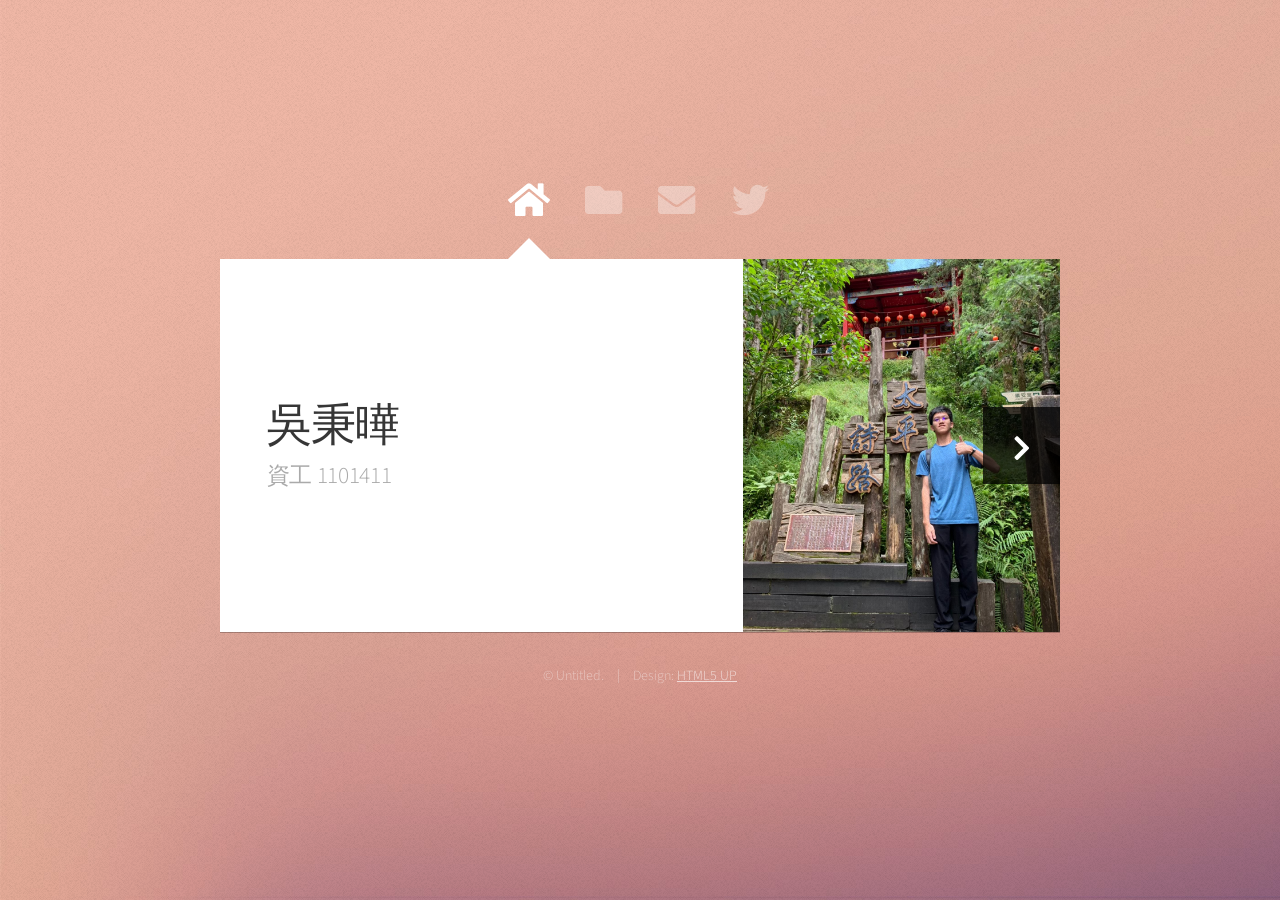
<file: index.html>
<!DOCTYPE HTML>
<html>
	<head>
		<title>Web Fundamentals Workshop</title>
		<meta charset="utf-8" />
		<meta name="viewport" content="width=device-width, initial-scale=1, user-scalable=no" />
		<link rel="stylesheet" href="assets/css/main.css" />
		<noscript><link rel="stylesheet" href="assets/css/noscript.css" /></noscript>
	</head>
	<body class="is-preload">

		<!-- Wrapper-->
			<div id="wrapper">

				<!-- Nav -->
					<nav id="nav">
						<a href="#" class="icon solid fa-home"><span>Home</span></a>
						<a href="#work" class="icon solid fa-folder"><span>Work</span></a>
						<a href="#contact" class="icon solid fa-envelope"><span>Contact</span></a>
						<a href="https://twitter.com/ajlkn" class="icon brands fa-twitter"><span>Twitter</span></a>
					</nav>

				<!-- Main -->
					<div id="main">

						<!-- Me -->
							<article id="home" class="panel intro">
								<header>
									<h1>吳秉曄</h1>
									<p>資工 1101411</p>
								</header>
								<a href="#work" class="jumplink pic">
									<span class="arrow icon solid fa-chevron-right"><span>See my work</span></span>
									<img src="me.jpg" alt="" />
								</a>
							</article>

						<!-- Work -->
							<article id="work" class="panel">
								<header>
									<h2>成果</h2>
								</header>
								<p>
									共有5個
								</p>
								<section>
									<div class="row">
										<div class="col-4 col-6-medium col-12-small">
											<h4>今天晚上吃什麼</h4>
											<a href="https://night404la.github.io/Web-mid/%E4%BB%8A%E5%A4%A9%E6%99%9A%E4%B8%8A%E5%90%83%E4%BB%80%E9%BA%BC/index.html" class="image fit"><img src="foodexample.png" alt=""></a>
										</div>
										<div class="col-4 col-6-medium col-12-small">
											<h4>社團活動</h4>
											<a href="https://night404la.github.io/Web-mid/%E7%A4%BE%E5%9C%98%E6%B4%BB%E5%8B%95/index.html" class="image fit"><img src="clubexample.png" alt=""></a>
										</div>
										<div class="col-4 col-6-medium col-12-small">
											<h4>心理測驗</h4>
											<a href="https://night404la.github.io/Web-mid/%E5%BF%83%E7%90%86%E6%B8%AC%E9%A9%97/index.html" class="image fit"><img src="testexample.png" alt=""></a>
										</div>
										<div class="col-4 col-6-medium col-12-small">
											<h4>RPG Game</h4>
											<a href="https://night404la.github.io/Web-mid/RPG%20Game/index.html" class="image fit"><img src="rpgexample.png" alt=""></a>
										</div>
										<div class="col-4 col-6-medium col-12-small">
											<h4>Youtube</h4>
											<a href="https://night404la.github.io/Web-mid/Youtube/index.html" class="image fit"><img src="youtube.png" alt=""></a>
										</div>
								<!--		<div class="col-4 col-6-medium col-12-small">
											<a href="#" class="image fit"><img src="images/pic06.jpg" alt=""></a>
										</div>
										<div class="col-4 col-6-medium col-12-small">
											<a href="#" class="image fit"><img src="images/pic07.jpg" alt=""></a>
										</div>
										<div class="col-4 col-6-medium col-12-small">
											<a href="#" class="image fit"><img src="images/pic08.jpg" alt=""></a>
										</div>
										<div class="col-4 col-6-medium col-12-small">
											<a href="#" class="image fit"><img src="images/pic09.jpg" alt=""></a>
										</div>
										<div class="col-4 col-6-medium col-12-small">
											<a href="#" class="image fit"><img src="images/pic10.jpg" alt=""></a>
										</div>
										<div class="col-4 col-6-medium col-12-small">
											<a href="#" class="image fit"><img src="images/pic11.jpg" alt=""></a>
										</div>
										<div class="col-4 col-6-medium col-12-small">
											<a href="#" class="image fit"><img src="images/pic12.jpg" alt=""></a>
										</div>
										-->
									</div>
								</section>
							</article>

						<!-- Contact -->
							<article id="contact" class="panel">
								<header>
									<h2>Contact Me</h2>
								</header>
								<form action="#" method="post">
									<div>
										<div class="row">
											<div class="col-6 col-12-medium">
												<input type="text" name="name" placeholder="Name" />
											</div>
											<div class="col-6 col-12-medium">
												<input type="text" name="email" placeholder="Email" />
											</div>
											<div class="col-12">
												<input type="text" name="subject" placeholder="Subject" />
											</div>
											<div class="col-12">
												<textarea name="message" placeholder="Message" rows="6"></textarea>
											</div>
											<div class="col-12">
												<input type="submit" value="Send Message" />
											</div>
										</div>
									</div>
								</form>
							</article>

					</div>

				<!-- Footer -->
					<div id="footer">
						<ul class="copyright">
							<li>&copy; Untitled.</li><li>Design: <a href="http://html5up.net">HTML5 UP</a></li>
						</ul>
					</div>

			</div>

		<!-- Scripts -->
			<script src="assets/js/jquery.min.js"></script>
			<script src="assets/js/browser.min.js"></script>
			<script src="assets/js/breakpoints.min.js"></script>
			<script src="assets/js/util.js"></script>
			<script src="assets/js/main.js"></script>

	</body>
</html>
</file>
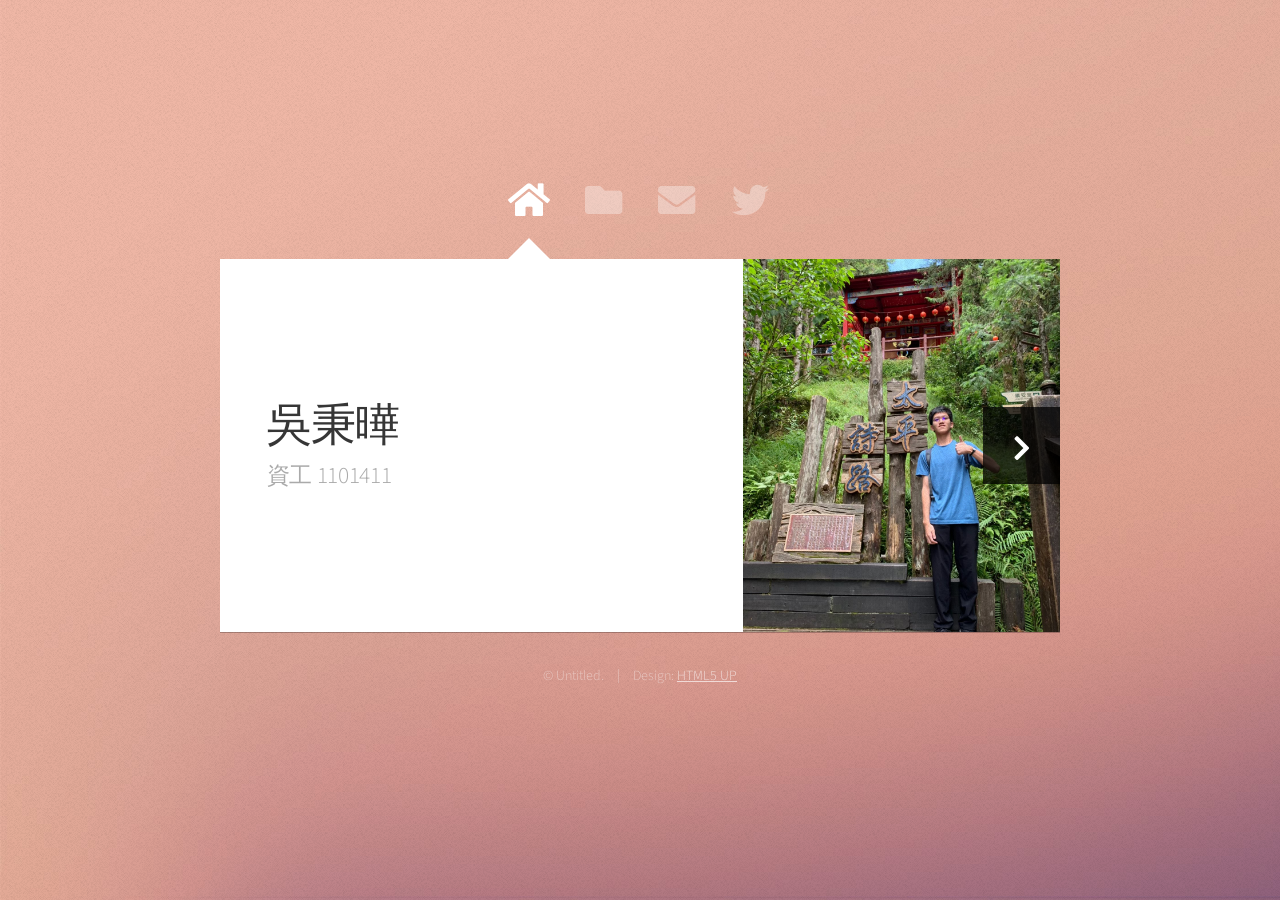
<file: portfolio-1/index.html>
<!DOCTYPE HTML>
<html>
	<head>
		<title>Web Fundamentals Workshop</title>
		<meta charset="utf-8" />
		<meta name="viewport" content="width=device-width, initial-scale=1, user-scalable=no" />
		<link rel="stylesheet" href="assets/css/main.css" />
		<noscript><link rel="stylesheet" href="assets/css/noscript.css" /></noscript>
	</head>
	<body class="is-preload">

		<!-- Wrapper-->
			<div id="wrapper">

				<!-- Nav -->
					<nav id="nav">
						<a href="#" class="icon solid fa-home"><span>Home</span></a>
						<a href="#work" class="icon solid fa-folder"><span>Work</span></a>
						<a href="#contact" class="icon solid fa-envelope"><span>Contact</span></a>
						<a href="https://twitter.com/ajlkn" class="icon brands fa-twitter"><span>Twitter</span></a>
					</nav>

				<!-- Main -->
					<div id="main">

						<!-- Me -->
							<article id="home" class="panel intro">
								<header>
									<h1>吳秉曄</h1>
									<p>資工 1101411</p>
								</header>
								<a href="#work" class="jumplink pic">
									<span class="arrow icon solid fa-chevron-right"><span>See my work</span></span>
									<img src="me.jpg" alt="" />
								</a>
							</article>

						<!-- Work -->
							<article id="work" class="panel">
								<header>
									<h2>成果</h2>
								</header>
								<p>
									共有5個
								</p>
								<section>
									<div class="row">
										<div class="col-4 col-6-medium col-12-small">
											<h4>今天晚上吃什麼</h4>
											<a href="../今天晚上吃什麼/index.html" class="image fit"><img src="foodexample.png" alt=""></a>
										</div>
										<div class="col-4 col-6-medium col-12-small">
											<h4>社團活動</h4>
											<a href="../社團活動/index.html" class="image fit"><img src="clubexample.png" alt=""></a>
										</div>
										<div class="col-4 col-6-medium col-12-small">
											<h4>心理測驗</h4>
											<a href="../心理測驗/index.html" class="image fit"><img src="testexample.png" alt=""></a>
										</div>
										<div class="col-4 col-6-medium col-12-small">
											<h4>RPG Game</h4>
											<a href="../RPG Game/index.html" class="image fit"><img src="rpgexample.png" alt=""></a>
										</div>
										<div class="col-4 col-6-medium col-12-small">
											<h4>Youtube</h4>
											<a href="../Youtube/index.html" class="image fit"><img src="youtube.png" alt=""></a>
										</div>
								<!--		<div class="col-4 col-6-medium col-12-small">
											<a href="#" class="image fit"><img src="images/pic06.jpg" alt=""></a>
										</div>
										<div class="col-4 col-6-medium col-12-small">
											<a href="#" class="image fit"><img src="images/pic07.jpg" alt=""></a>
										</div>
										<div class="col-4 col-6-medium col-12-small">
											<a href="#" class="image fit"><img src="images/pic08.jpg" alt=""></a>
										</div>
										<div class="col-4 col-6-medium col-12-small">
											<a href="#" class="image fit"><img src="images/pic09.jpg" alt=""></a>
										</div>
										<div class="col-4 col-6-medium col-12-small">
											<a href="#" class="image fit"><img src="images/pic10.jpg" alt=""></a>
										</div>
										<div class="col-4 col-6-medium col-12-small">
											<a href="#" class="image fit"><img src="images/pic11.jpg" alt=""></a>
										</div>
										<div class="col-4 col-6-medium col-12-small">
											<a href="#" class="image fit"><img src="images/pic12.jpg" alt=""></a>
										</div>
										-->
									</div>
								</section>
							</article>

						<!-- Contact -->
							<article id="contact" class="panel">
								<header>
									<h2>Contact Me</h2>
								</header>
								<form action="#" method="post">
									<div>
										<div class="row">
											<div class="col-6 col-12-medium">
												<input type="text" name="name" placeholder="Name" />
											</div>
											<div class="col-6 col-12-medium">
												<input type="text" name="email" placeholder="Email" />
											</div>
											<div class="col-12">
												<input type="text" name="subject" placeholder="Subject" />
											</div>
											<div class="col-12">
												<textarea name="message" placeholder="Message" rows="6"></textarea>
											</div>
											<div class="col-12">
												<input type="submit" value="Send Message" />
											</div>
										</div>
									</div>
								</form>
							</article>

					</div>

				<!-- Footer -->
					<div id="footer">
						<ul class="copyright">
							<li>&copy; Untitled.</li><li>Design: <a href="http://html5up.net">HTML5 UP</a></li>
						</ul>
					</div>

			</div>

		<!-- Scripts -->
			<script src="assets/js/jquery.min.js"></script>
			<script src="assets/js/browser.min.js"></script>
			<script src="assets/js/breakpoints.min.js"></script>
			<script src="assets/js/util.js"></script>
			<script src="assets/js/main.js"></script>

	</body>
</html>
</file>
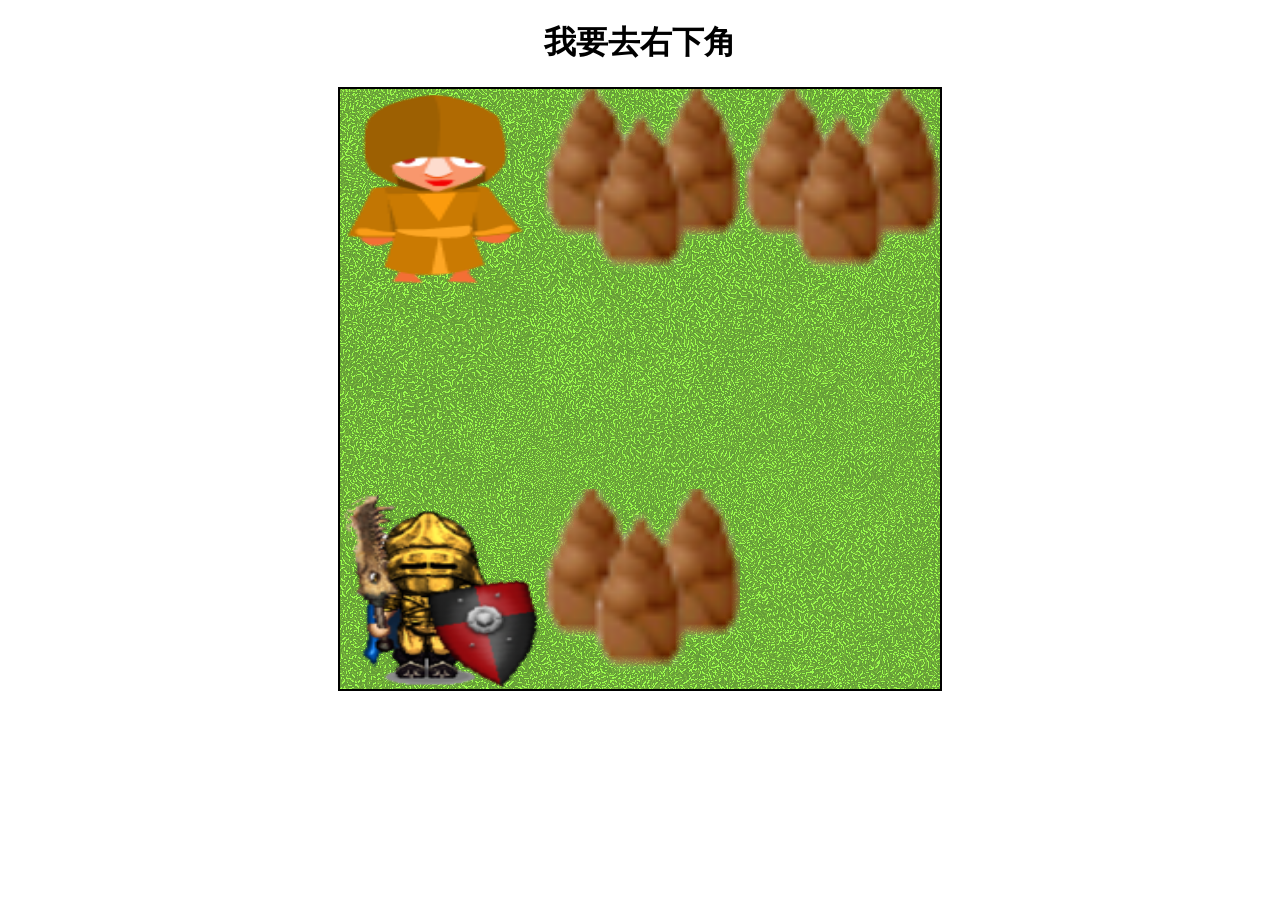
<file: RPG Game/index.html>
<!DOCTYPE html>
<html>
<head>
<meta charset="utf-8">
<title>Simple RPG</title>
<link rel="stylesheet" href="style.css">
</head>
    <body>
        <h1>我要去右下角</h1>
        <div>
            <canvas id="myCanvas" width="600" height="600"></canvas>
            <p id="talkBox"></p>
        </div>
<script src="https://code.jquery.com/jquery-3.6.0.min.js"></script>
<script src="main.js"></script>
    </body>
</html>
</file>
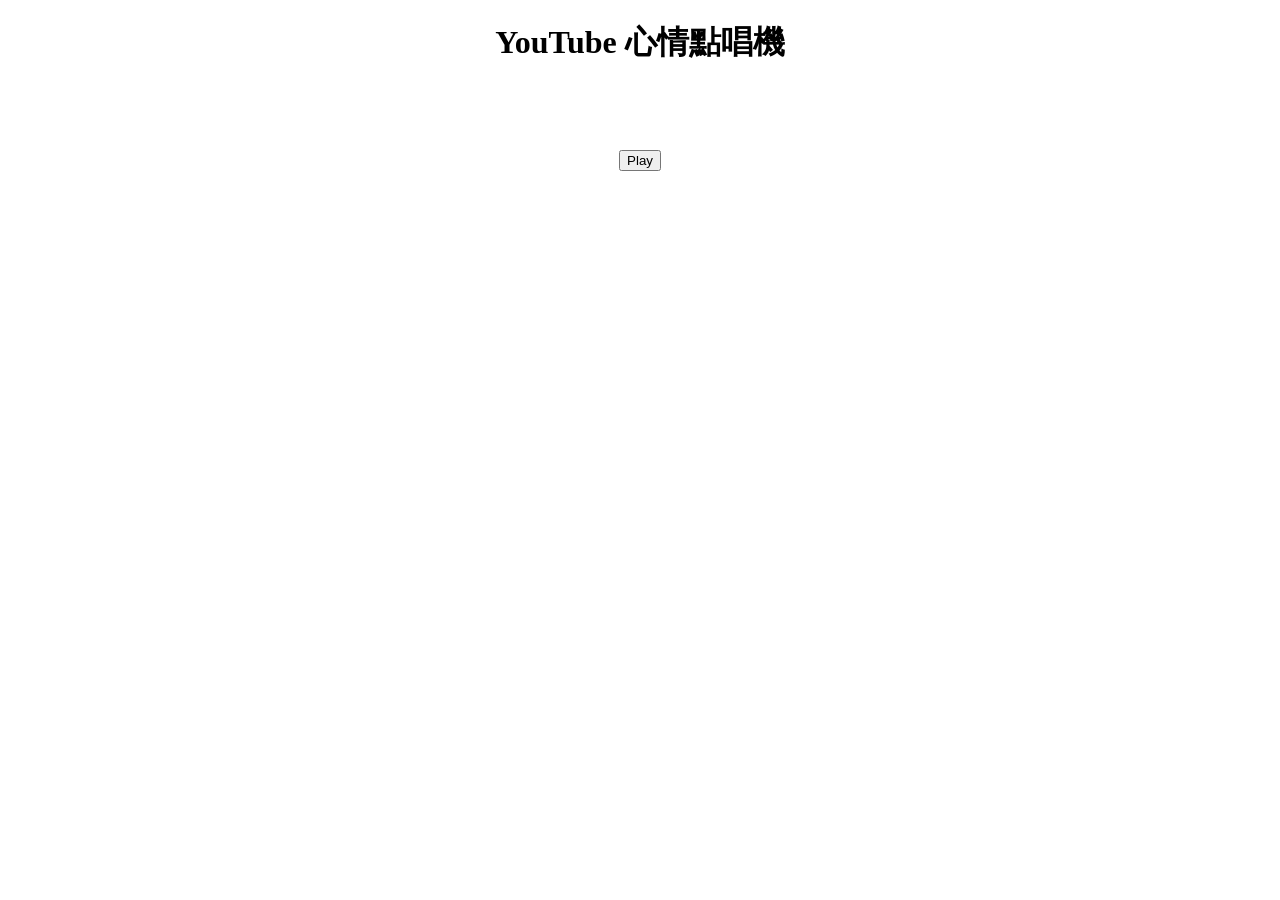
<file: Youtube/index.html>
<!DOCTYPE html>
<html>
<head>
<meta charset="utf-8">
<title></title>
<link rel="stylesheet" href="style.css">
</head>
<body>
<h1>YouTube 心情點唱機</h1>
<h2></h2><!--播放歌曲名稱放這裡-->
<div id="player"></div><!-- YouTube Video Player -->
<br>
<input id="playButton" type="button" value="Play">
<script src="https://code.jquery.com/jquery-3.6.0.min.js"></script>
<script src="https://www.youtube.com/iframe_api"></script>
<script src="playList.js"></script>
<script src="main.js"></script>
</body>
</html>
</file>
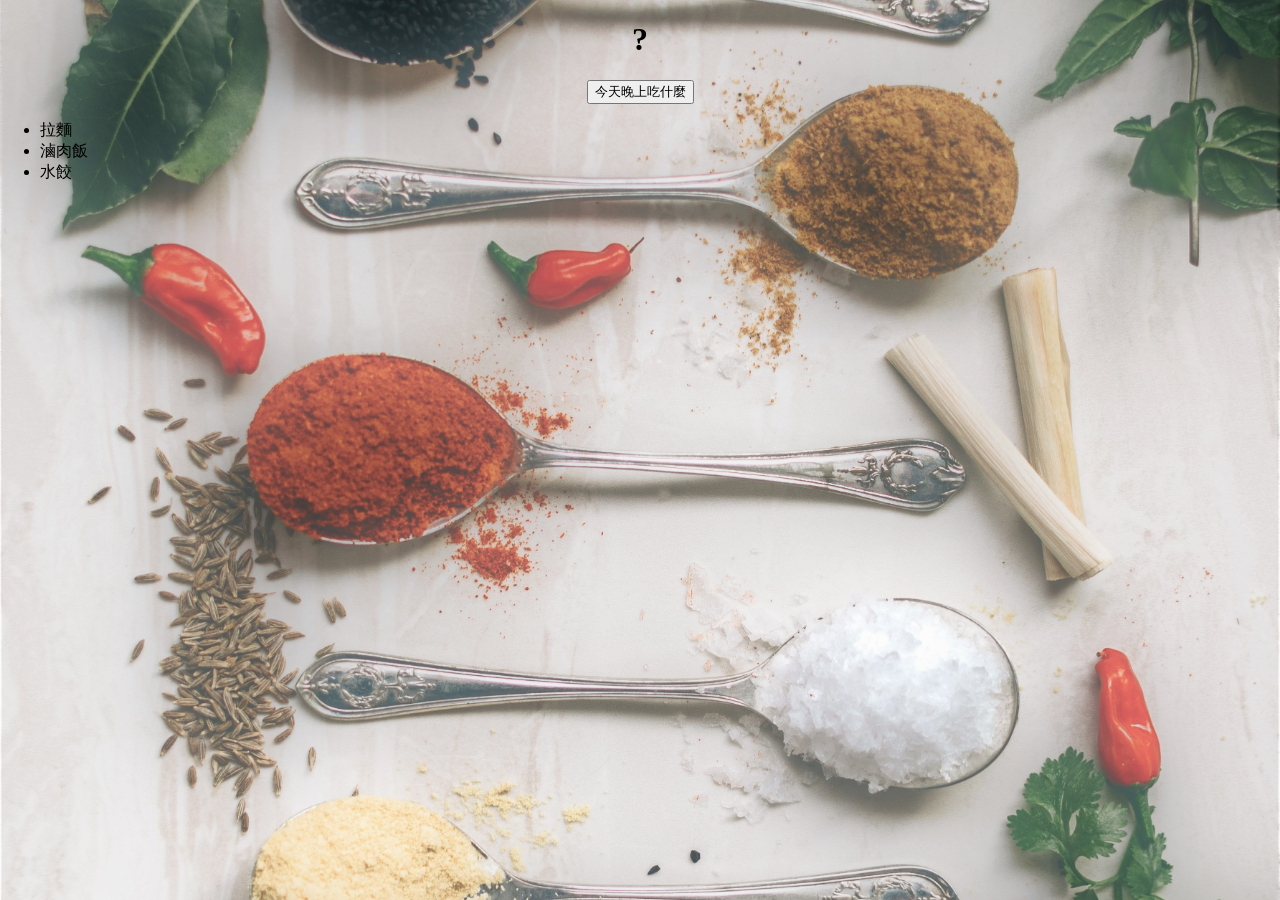
<file: 今天晚上吃什麼/index.html>
<!DOCTYPE html>
<!--[if lt IE 7]>      <html class="no-js lt-ie9 lt-ie8 lt-ie7"> <![endif]-->
<!--[if IE 7]>         <html class="no-js lt-ie9 lt-ie8"> <![endif]-->
<!--[if IE 8]>         <html class="no-js lt-ie9"> <![endif]-->
<!--[if gt IE 8]>      <html class="no-js"> <!--<![endif]-->
<html>
    <head>
        <meta charset="utf-8">
        <meta http-equiv="X-UA-Compatible" content="IE=edge">
        <title></title>
        <meta name="description" content="">
        <meta name="viewport" content="width=device-width, initial-scale=1">
        <link rel="stylesheet" href="style.css">
    </head>
    <style>
body {
    margin:0;
    padding:0;
    background: #000 url(eat.jpg) center center fixed no-repeat;
    -moz-background-size: cover;
    background-size: cover;

}       
        </style>
    <body>
        <!--[if lt IE 7]>
            <p class="browsehappy">You are using an <strong>outdated</strong> browser. Please <a href="#">upgrade your browser</a> to improve your experience.</p>
        <![endif]-->
        
        <h1>?</h1>
    <input type="button" value="今天晚上吃什麼">
    <ul>
    <li>拉麵</li>
    <li>滷肉飯</li>
    <li>水餃</li>
    </ul>

  <!--   <img id = "foodimg" src = "blank.png" alt = "blank image">    -->

  <!--  <div>?</div>        -->
    <script src="https://code.jquery.com/jquery-3.6.0.min.js"></script>
<script src="main.js"></script>

        <script src="" async defer></script>
    </body>
</html>
</file>
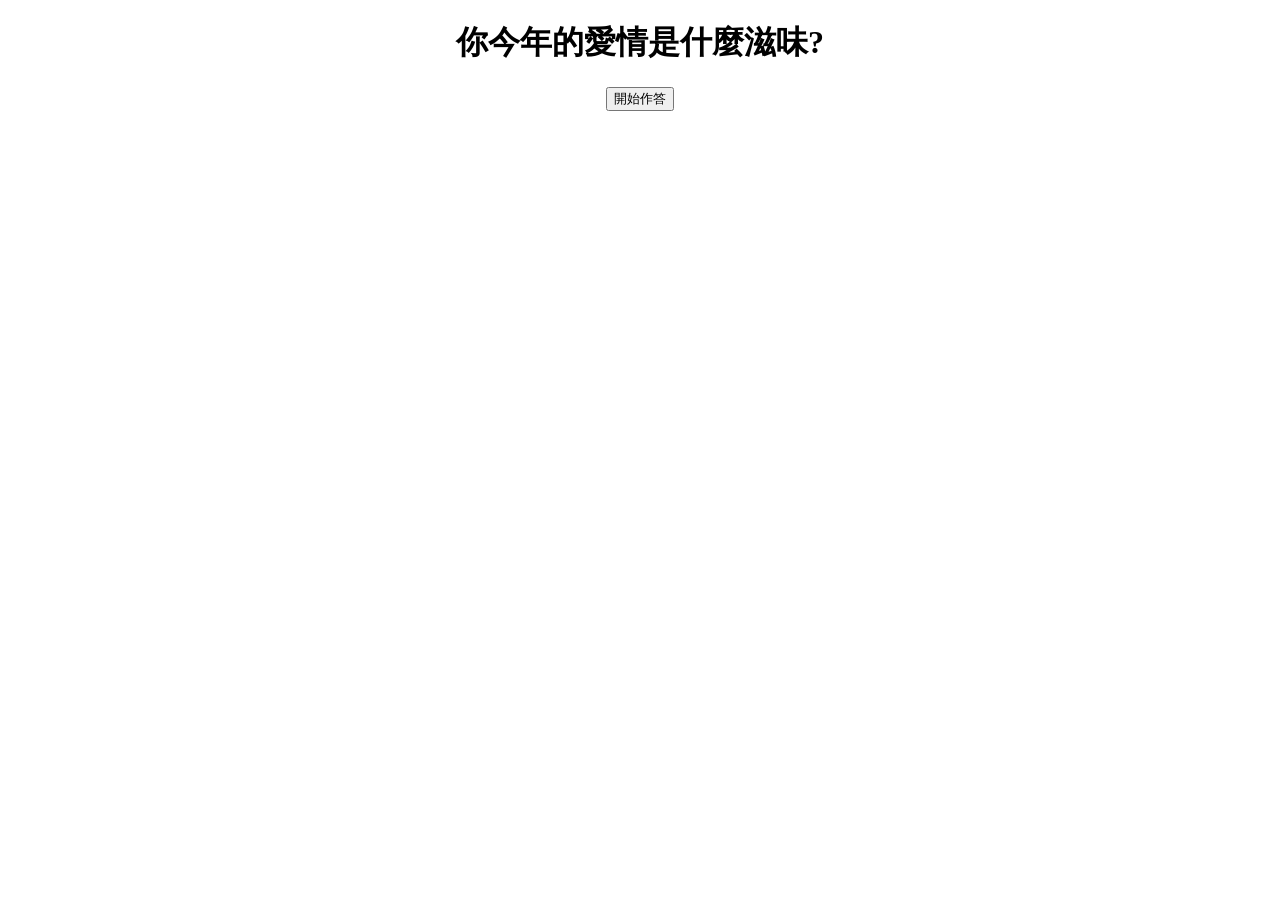
<file: 心理測驗/index.html>
<!DOCTYPE html>
<html>
<head>
<meta charset="utf-8">
<title>Mind Quiz</title>
<link rel="stylesheet" href="style.css">
</head>
<body>

    <h1>你今年的愛情是什麼滋味?</h1>
    <div>
        <h2 id="question"></h2>
        <div id="options"></div>
    </div>

<input id="startButton" type="button" value="開始作答">
    <script src="https://code.jquery.com/jquery-3.6.0.min.js"></script>
    <script src="data.js"></script>
    <script src="main.js"></script>
</body>
</html>
</file>
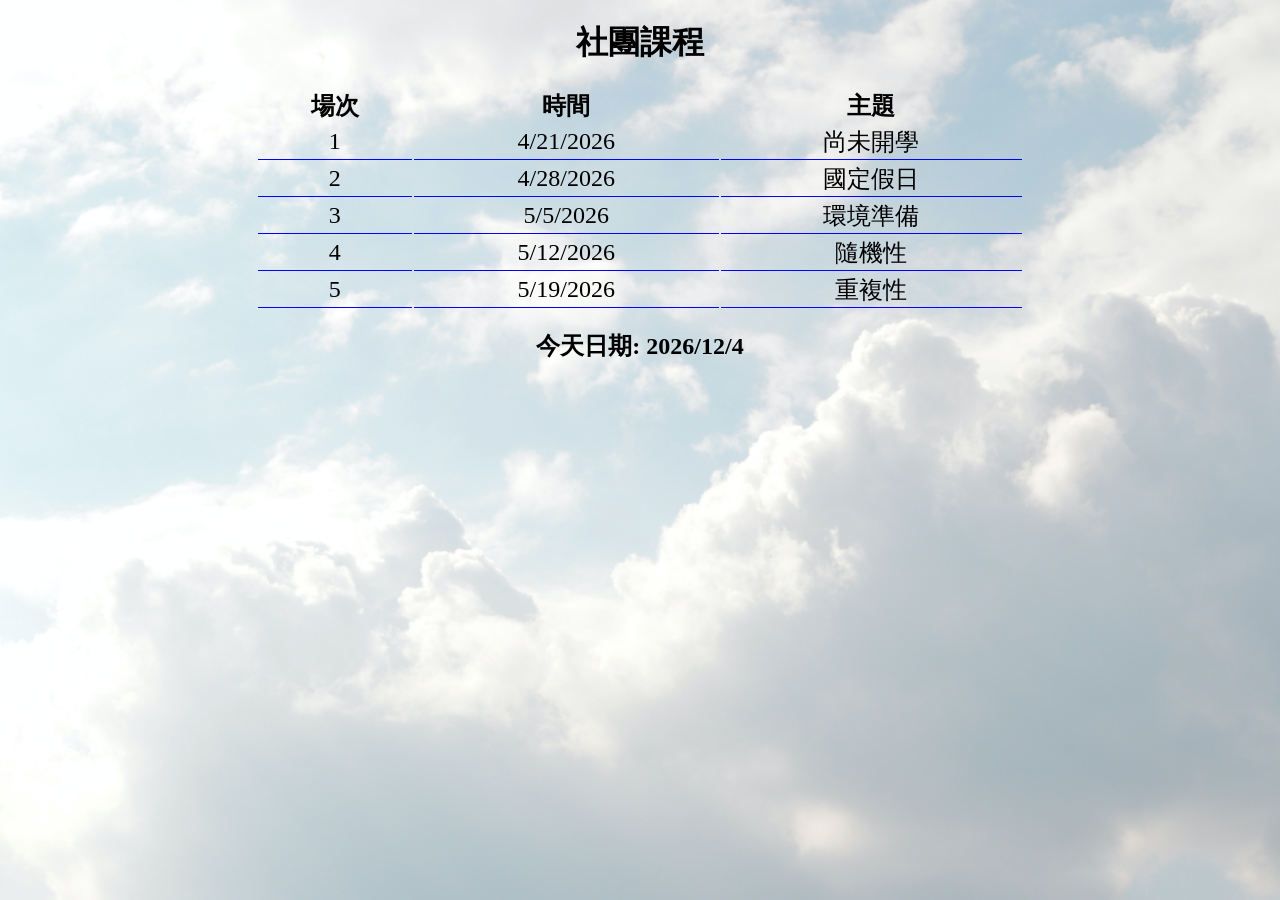
<file: 社團活動/index.html>
<!DOCTYPE html>
<!--[if lt IE 7]>      <html class="no-js lt-ie9 lt-ie8 lt-ie7"> <![endif]-->
<!--[if IE 7]>         <html class="no-js lt-ie9 lt-ie8"> <![endif]-->
<!--[if IE 8]>         <html class="no-js lt-ie9"> <![endif]-->
<!--[if gt IE 8]>      <html class="no-js"> <!--<![endif]-->
<html>
    <head>
        <meta charset="utf-8">
        <meta http-equiv="X-UA-Compatible" content="IE=edge">
        <title></title>
        <meta name="description" content="">
        <meta name="viewport" content="width=device-width, initial-scale=1">
        <link rel="stylesheet" href="style.css">
    </head>
    <style>
        body{
            
            
            background: url(pexels-miguel-á-padriñán-19670.jpg) no-repeat center center fixed;
            -webkit-background-size: cover;
	        -moz-background-size: cover;
	        -o-background-size: cover;
	        background-size: cover;
	        margin: 0px;
	        padding: 0px;
            
            

        }
    </style>
    <body>
        <!--[if lt IE 7]>
            <p class="browsehappy">You are using an <strong>outdated</strong> browser. Please <a href="#">upgrade your browser</a> to improve your experience.</p>
        <![endif]--> 
    <h1>社團課程</h1>
    <table id="courseTable"></table>

    <div id=”nowTime”></div>
    <script src="https://code.jquery.com/jquery-3.6.0.min.js"></script>
    <script src="topic.js"></script>
    <script src="main.js"></script>
    </body>
</html>
</file>
<file: assets/css/noscript.css>
/* Wrapper */

	#wrapper {
		opacity: 1 !important;
	}

/* Nav */

	#nav a {
		opacity: 1.0;
	}

		#nav a:before, #nav a:after {
			display: none;
		}

		#nav a span {
			top: 0;
			opacity: 1.0;
		}

			#nav a span:after {
				display: none;
			}

/* Main */

	#main {
		background: none;
		box-shadow: none;
	}

		#main > .panel {
			background: #ffffff;
			margin-bottom: 2em;
		}

			#main > .panel:last-child {
				margin-bottom: 0;
			}
</file>
<file: portfolio-1/assets/css/noscript.css>
/* Wrapper */

	#wrapper {
		opacity: 1 !important;
	}

/* Nav */

	#nav a {
		opacity: 1.0;
	}

		#nav a:before, #nav a:after {
			display: none;
		}

		#nav a span {
			top: 0;
			opacity: 1.0;
		}

			#nav a span:after {
				display: none;
			}

/* Main */

	#main {
		background: none;
		box-shadow: none;
	}

		#main > .panel {
			background: #ffffff;
			margin-bottom: 2em;
		}

			#main > .panel:last-child {
				margin-bottom: 0;
			}
</file>
<file: RPG Game/style.css>
body{
    text-align: center;
    }

canvas{
    border: 2px solid black;
    background-image: url(images/grasses68.gif);
}
#talkBox{
    height: 20px;
    color:brown;
    font-size: 26px;
    font-weight: bold;
}
</file>
<file: Youtube/style.css>
body{
    text-align: center;
}

h2{

    height:32px;
    font-size: medium;
}
</file>
<file: 今天晚上吃什麼/style.css>
body{
    text-align: center;


    }
  
    li{
    text-align: left;
    }
</file>
<file: 心理測驗/style.css>
body{
    text-align: center;
    }
</file>
<file: 社團活動/style.css>
body
{
    text-align: center;
}
table
{
    width: 60%;
    margin: auto;
    font-size: 1.5em;
}
td
{
    border-bottom: 1px solid blue;
}
</file>
<file: assets/css/main.css>
@import url("https://fonts.googleapis.com/css?family=Source+Sans+Pro:300,400,300italic,400italic");
@import url("fontawesome-all.min.css");

html, body, div, span, applet, object,
iframe, h1, h2, h3, h4, h5, h6, p, blockquote,
pre, a, abbr, acronym, address, big, cite,
code, del, dfn, em, img, ins, kbd, q, s, samp,
small, strike, strong, sub, sup, tt, var, b,
u, i, center, dl, dt, dd, ol, ul, li, fieldset,
form, label, legend, table, caption, tbody,
tfoot, thead, tr, th, td, article, aside,
canvas, details, embed, figure, figcaption,
footer, header, hgroup, menu, nav, output, ruby,
section, summary, time, mark, audio, video {
	margin: 0;
	padding: 0;
	border: 0;
	font-size: 100%;
	font: inherit;
	vertical-align: baseline;}

article, aside, details, figcaption, figure,
footer, header, hgroup, menu, nav, section {
	display: block;}

body {
	line-height: 1;
}

ol, ul {
	list-style: none;
}

blockquote, q {
	quotes: none;
}

	blockquote:before, blockquote:after, q:before, q:after {
		content: '';
		content: none;
	}

table {
	border-collapse: collapse;
	border-spacing: 0;
}

body {
	-webkit-text-size-adjust: none;
}

mark {
	background-color: transparent;
	color: inherit;
}

input::-moz-focus-inner {
	border: 0;
	padding: 0;
}

input, select, textarea {
	-moz-appearance: none;
	-webkit-appearance: none;
	-ms-appearance: none;
	appearance: none;
}

/* Row */

	.row {
		display: flex;
		flex-wrap: wrap;
		box-sizing: border-box;
		align-items: stretch;
	}

		.row > * {
			box-sizing: border-box;
		}

		.row.gtr-uniform > * > :last-child {
			margin-bottom: 0;
		}

		.row.aln-left {
			justify-content: flex-start;
		}

		.row.aln-center {
			justify-content: center;
		}

		.row.aln-right {
			justify-content: flex-end;
		}

		.row.aln-top {
			align-items: flex-start;
		}

		.row.aln-middle {
			align-items: center;
		}

		.row.aln-bottom {
			align-items: flex-end;
		}

		.row > .imp {
			order: -1;
		}

		.row > .col-1 {
			width: 8.33333%;
		}

		.row > .off-1 {
			margin-left: 8.33333%;
		}

		.row > .col-2 {
			width: 16.66667%;
		}

		.row > .off-2 {
			margin-left: 16.66667%;
		}

		.row > .col-3 {
			width: 25%;
		}

		.row > .off-3 {
			margin-left: 25%;
		}

		.row > .col-4 {
			width: 33.33333%;
		}

		.row > .off-4 {
			margin-left: 33.33333%;
		}

		.row > .col-5 {
			width: 41.66667%;
		}

		.row > .off-5 {
			margin-left: 41.66667%;
		}

		.row > .col-6 {
			width: 50%;
		}

		.row > .off-6 {
			margin-left: 50%;
		}

		.row > .col-7 {
			width: 58.33333%;
		}

		.row > .off-7 {
			margin-left: 58.33333%;
		}

		.row > .col-8 {
			width: 66.66667%;
		}

		.row > .off-8 {
			margin-left: 66.66667%;
		}

		.row > .col-9 {
			width: 75%;
		}

		.row > .off-9 {
			margin-left: 75%;
		}

		.row > .col-10 {
			width: 83.33333%;
		}

		.row > .off-10 {
			margin-left: 83.33333%;
		}

		.row > .col-11 {
			width: 91.66667%;
		}

		.row > .off-11 {
			margin-left: 91.66667%;
		}

		.row > .col-12 {
			width: 100%;
		}

		.row > .off-12 {
			margin-left: 100%;
		}

		.row.gtr-0 {
			margin-top: 0em;
			margin-left: 0em;
		}

			.row.gtr-0 > * {
				padding: 0em 0 0 0em;
			}

			.row.gtr-0.gtr-uniform {
				margin-top: 0em;
			}

				.row.gtr-0.gtr-uniform > * {
					padding-top: 0em;
				}

		.row.gtr-25 {
			margin-top: -0.3125em;
			margin-left: -0.3125em;
		}

			.row.gtr-25 > * {
				padding: 0.3125em 0 0 0.3125em;
			}

			.row.gtr-25.gtr-uniform {
				margin-top: -0.3125em;
			}

				.row.gtr-25.gtr-uniform > * {
					padding-top: 0.3125em;
				}

		.row.gtr-50 {
			margin-top: -0.625em;
			margin-left: -0.625em;
		}

			.row.gtr-50 > * {
				padding: 0.625em 0 0 0.625em;
			}

			.row.gtr-50.gtr-uniform {
				margin-top: -0.625em;
			}

				.row.gtr-50.gtr-uniform > * {
					padding-top: 0.625em;
				}

		.row {
			margin-top: -1.25em;
			margin-left: -1.25em;
		}

			.row > * {
				padding: 1.25em 0 0 1.25em;
			}

			.row.gtr-uniform {
				margin-top: -1.25em;
			}

				.row.gtr-uniform > * {
					padding-top: 1.25em;
				}

		.row.gtr-150 {
			margin-top: -1.875em;
			margin-left: -1.875em;
		}

			.row.gtr-150 > * {
				padding: 1.875em 0 0 1.875em;
			}

			.row.gtr-150.gtr-uniform {
				margin-top: -1.875em;
			}

				.row.gtr-150.gtr-uniform > * {
					padding-top: 1.875em;
				}

		.row.gtr-200 {
			margin-top: -2.5em;
			margin-left: -2.5em;
		}

			.row.gtr-200 > * {
				padding: 2.5em 0 0 2.5em;
			}

			.row.gtr-200.gtr-uniform {
				margin-top: -2.5em;
			}

				.row.gtr-200.gtr-uniform > * {
					padding-top: 2.5em;
				}

		@media screen and (max-width: 1680px) {

			.row {
				display: flex;
				flex-wrap: wrap;
				box-sizing: border-box;
				align-items: stretch;
			}

				.row > * {
					box-sizing: border-box;
				}

				.row.gtr-uniform > * > :last-child {
					margin-bottom: 0;
				}

				.row.aln-left {
					justify-content: flex-start;
				}

				.row.aln-center {
					justify-content: center;
				}

				.row.aln-right {
					justify-content: flex-end;
				}

				.row.aln-top {
					align-items: flex-start;
				}

				.row.aln-middle {
					align-items: center;
				}

				.row.aln-bottom {
					align-items: flex-end;
				}

				.row > .imp-xlarge {
					order: -1;
				}

				.row > .col-1-xlarge {
					width: 8.33333%;
				}

				.row > .off-1-xlarge {
					margin-left: 8.33333%;
				}

				.row > .col-2-xlarge {
					width: 16.66667%;
				}

				.row > .off-2-xlarge {
					margin-left: 16.66667%;
				}

				.row > .col-3-xlarge {
					width: 25%;
				}

				.row > .off-3-xlarge {
					margin-left: 25%;
				}

				.row > .col-4-xlarge {
					width: 33.33333%;
				}

				.row > .off-4-xlarge {
					margin-left: 33.33333%;
				}

				.row > .col-5-xlarge {
					width: 41.66667%;
				}

				.row > .off-5-xlarge {
					margin-left: 41.66667%;
				}

				.row > .col-6-xlarge {
					width: 50%;
				}

				.row > .off-6-xlarge {
					margin-left: 50%;
				}

				.row > .col-7-xlarge {
					width: 58.33333%;
				}

				.row > .off-7-xlarge {
					margin-left: 58.33333%;
				}

				.row > .col-8-xlarge {
					width: 66.66667%;
				}

				.row > .off-8-xlarge {
					margin-left: 66.66667%;
				}

				.row > .col-9-xlarge {
					width: 75%;
				}

				.row > .off-9-xlarge {
					margin-left: 75%;
				}

				.row > .col-10-xlarge {
					width: 83.33333%;
				}

				.row > .off-10-xlarge {
					margin-left: 83.33333%;
				}

				.row > .col-11-xlarge {
					width: 91.66667%;
				}

				.row > .off-11-xlarge {
					margin-left: 91.66667%;
				}

				.row > .col-12-xlarge {
					width: 100%;
				}

				.row > .off-12-xlarge {
					margin-left: 100%;
				}

				.row.gtr-0 {
					margin-top: 0em;
					margin-left: 0em;
				}

					.row.gtr-0 > * {
						padding: 0em 0 0 0em;
					}

					.row.gtr-0.gtr-uniform {
						margin-top: 0em;
					}

						.row.gtr-0.gtr-uniform > * {
							padding-top: 0em;
						}

				.row.gtr-25 {
					margin-top: -0.3125em;
					margin-left: -0.3125em;
				}

					.row.gtr-25 > * {
						padding: 0.3125em 0 0 0.3125em;
					}

					.row.gtr-25.gtr-uniform {
						margin-top: -0.3125em;
					}

						.row.gtr-25.gtr-uniform > * {
							padding-top: 0.3125em;
						}

				.row.gtr-50 {
					margin-top: -0.625em;
					margin-left: -0.625em;
				}

					.row.gtr-50 > * {
						padding: 0.625em 0 0 0.625em;
					}

					.row.gtr-50.gtr-uniform {
						margin-top: -0.625em;
					}

						.row.gtr-50.gtr-uniform > * {
							padding-top: 0.625em;
						}

				.row {
					margin-top: -1.25em;
					margin-left: -1.25em;
				}

					.row > * {
						padding: 1.25em 0 0 1.25em;
					}

					.row.gtr-uniform {
						margin-top: -1.25em;
					}

						.row.gtr-uniform > * {
							padding-top: 1.25em;
						}

				.row.gtr-150 {
					margin-top: -1.875em;
					margin-left: -1.875em;
				}

					.row.gtr-150 > * {
						padding: 1.875em 0 0 1.875em;
					}

					.row.gtr-150.gtr-uniform {
						margin-top: -1.875em;
					}

						.row.gtr-150.gtr-uniform > * {
							padding-top: 1.875em;
						}

				.row.gtr-200 {
					margin-top: -2.5em;
					margin-left: -2.5em;
				}

					.row.gtr-200 > * {
						padding: 2.5em 0 0 2.5em;
					}

					.row.gtr-200.gtr-uniform {
						margin-top: -2.5em;
					}

						.row.gtr-200.gtr-uniform > * {
							padding-top: 2.5em;
						}

		}

		@media screen and (max-width: 1280px) {

			.row {
				display: flex;
				flex-wrap: wrap;
				box-sizing: border-box;
				align-items: stretch;
			}

				.row > * {
					box-sizing: border-box;
				}

				.row.gtr-uniform > * > :last-child {
					margin-bottom: 0;
				}

				.row.aln-left {
					justify-content: flex-start;
				}

				.row.aln-center {
					justify-content: center;
				}

				.row.aln-right {
					justify-content: flex-end;
				}

				.row.aln-top {
					align-items: flex-start;
				}

				.row.aln-middle {
					align-items: center;
				}

				.row.aln-bottom {
					align-items: flex-end;
				}

				.row > .imp-large {
					order: -1;
				}

				.row > .col-1-large {
					width: 8.33333%;
				}

				.row > .off-1-large {
					margin-left: 8.33333%;
				}

				.row > .col-2-large {
					width: 16.66667%;
				}

				.row > .off-2-large {
					margin-left: 16.66667%;
				}

				.row > .col-3-large {
					width: 25%;
				}

				.row > .off-3-large {
					margin-left: 25%;
				}

				.row > .col-4-large {
					width: 33.33333%;
				}

				.row > .off-4-large {
					margin-left: 33.33333%;
				}

				.row > .col-5-large {
					width: 41.66667%;
				}

				.row > .off-5-large {
					margin-left: 41.66667%;
				}

				.row > .col-6-large {
					width: 50%;
				}

				.row > .off-6-large {
					margin-left: 50%;
				}

				.row > .col-7-large {
					width: 58.33333%;
				}

				.row > .off-7-large {
					margin-left: 58.33333%;
				}

				.row > .col-8-large {
					width: 66.66667%;
				}

				.row > .off-8-large {
					margin-left: 66.66667%;
				}

				.row > .col-9-large {
					width: 75%;
				}

				.row > .off-9-large {
					margin-left: 75%;
				}

				.row > .col-10-large {
					width: 83.33333%;
				}

				.row > .off-10-large {
					margin-left: 83.33333%;
				}

				.row > .col-11-large {
					width: 91.66667%;
				}

				.row > .off-11-large {
					margin-left: 91.66667%;
				}

				.row > .col-12-large {
					width: 100%;
				}

				.row > .off-12-large {
					margin-left: 100%;
				}

				.row.gtr-0 {
					margin-top: 0em;
					margin-left: 0em;
				}

					.row.gtr-0 > * {
						padding: 0em 0 0 0em;
					}

					.row.gtr-0.gtr-uniform {
						margin-top: 0em;
					}

						.row.gtr-0.gtr-uniform > * {
							padding-top: 0em;
						}

				.row.gtr-25 {
					margin-top: -0.3125em;
					margin-left: -0.3125em;
				}

					.row.gtr-25 > * {
						padding: 0.3125em 0 0 0.3125em;
					}

					.row.gtr-25.gtr-uniform {
						margin-top: -0.3125em;
					}

						.row.gtr-25.gtr-uniform > * {
							padding-top: 0.3125em;
						}

				.row.gtr-50 {
					margin-top: -0.625em;
					margin-left: -0.625em;
				}

					.row.gtr-50 > * {
						padding: 0.625em 0 0 0.625em;
					}

					.row.gtr-50.gtr-uniform {
						margin-top: -0.625em;
					}

						.row.gtr-50.gtr-uniform > * {
							padding-top: 0.625em;
						}

				.row {
					margin-top: -1.25em;
					margin-left: -1.25em;
				}

					.row > * {
						padding: 1.25em 0 0 1.25em;
					}

					.row.gtr-uniform {
						margin-top: -1.25em;
					}

						.row.gtr-uniform > * {
							padding-top: 1.25em;
						}

				.row.gtr-150 {
					margin-top: -1.875em;
					margin-left: -1.875em;
				}

					.row.gtr-150 > * {
						padding: 1.875em 0 0 1.875em;
					}

					.row.gtr-150.gtr-uniform {
						margin-top: -1.875em;
					}

						.row.gtr-150.gtr-uniform > * {
							padding-top: 1.875em;
						}

				.row.gtr-200 {
					margin-top: -2.5em;
					margin-left: -2.5em;
				}

					.row.gtr-200 > * {
						padding: 2.5em 0 0 2.5em;
					}

					.row.gtr-200.gtr-uniform {
						margin-top: -2.5em;
					}

						.row.gtr-200.gtr-uniform > * {
							padding-top: 2.5em;
						}

		}

		@media screen and (max-width: 980px) {

			.row {
				display: flex;
				flex-wrap: wrap;
				box-sizing: border-box;
				align-items: stretch;
			}

				.row > * {
					box-sizing: border-box;
				}

				.row.gtr-uniform > * > :last-child {
					margin-bottom: 0;
				}

				.row.aln-left {
					justify-content: flex-start;
				}

				.row.aln-center {
					justify-content: center;
				}

				.row.aln-right {
					justify-content: flex-end;
				}

				.row.aln-top {
					align-items: flex-start;
				}

				.row.aln-middle {
					align-items: center;
				}

				.row.aln-bottom {
					align-items: flex-end;
				}

				.row > .imp-medium {
					order: -1;
				}

				.row > .col-1-medium {
					width: 8.33333%;
				}

				.row > .off-1-medium {
					margin-left: 8.33333%;
				}

				.row > .col-2-medium {
					width: 16.66667%;
				}

				.row > .off-2-medium {
					margin-left: 16.66667%;
				}

				.row > .col-3-medium {
					width: 25%;
				}

				.row > .off-3-medium {
					margin-left: 25%;
				}

				.row > .col-4-medium {
					width: 33.33333%;
				}

				.row > .off-4-medium {
					margin-left: 33.33333%;
				}

				.row > .col-5-medium {
					width: 41.66667%;
				}

				.row > .off-5-medium {
					margin-left: 41.66667%;
				}

				.row > .col-6-medium {
					width: 50%;
				}

				.row > .off-6-medium {
					margin-left: 50%;
				}

				.row > .col-7-medium {
					width: 58.33333%;
				}

				.row > .off-7-medium {
					margin-left: 58.33333%;
				}

				.row > .col-8-medium {
					width: 66.66667%;
				}

				.row > .off-8-medium {
					margin-left: 66.66667%;
				}

				.row > .col-9-medium {
					width: 75%;
				}

				.row > .off-9-medium {
					margin-left: 75%;
				}

				.row > .col-10-medium {
					width: 83.33333%;
				}

				.row > .off-10-medium {
					margin-left: 83.33333%;
				}

				.row > .col-11-medium {
					width: 91.66667%;
				}

				.row > .off-11-medium {
					margin-left: 91.66667%;
				}

				.row > .col-12-medium {
					width: 100%;
				}

				.row > .off-12-medium {
					margin-left: 100%;
				}

				.row.gtr-0 {
					margin-top: 0em;
					margin-left: 0em;
				}

					.row.gtr-0 > * {
						padding: 0em 0 0 0em;
					}

					.row.gtr-0.gtr-uniform {
						margin-top: 0em;
					}

						.row.gtr-0.gtr-uniform > * {
							padding-top: 0em;
						}

				.row.gtr-25 {
					margin-top: -0.3125em;
					margin-left: -0.3125em;
				}

					.row.gtr-25 > * {
						padding: 0.3125em 0 0 0.3125em;
					}

					.row.gtr-25.gtr-uniform {
						margin-top: -0.3125em;
					}

						.row.gtr-25.gtr-uniform > * {
							padding-top: 0.3125em;
						}

				.row.gtr-50 {
					margin-top: -0.625em;
					margin-left: -0.625em;
				}

					.row.gtr-50 > * {
						padding: 0.625em 0 0 0.625em;
					}

					.row.gtr-50.gtr-uniform {
						margin-top: -0.625em;
					}

						.row.gtr-50.gtr-uniform > * {
							padding-top: 0.625em;
						}

				.row {
					margin-top: -1.25em;
					margin-left: -1.25em;
				}

					.row > * {
						padding: 1.25em 0 0 1.25em;
					}

					.row.gtr-uniform {
						margin-top: -1.25em;
					}

						.row.gtr-uniform > * {
							padding-top: 1.25em;
						}

				.row.gtr-150 {
					margin-top: -1.875em;
					margin-left: -1.875em;
				}

					.row.gtr-150 > * {
						padding: 1.875em 0 0 1.875em;
					}

					.row.gtr-150.gtr-uniform {
						margin-top: -1.875em;
					}

						.row.gtr-150.gtr-uniform > * {
							padding-top: 1.875em;
						}

				.row.gtr-200 {
					margin-top: -2.5em;
					margin-left: -2.5em;
				}

					.row.gtr-200 > * {
						padding: 2.5em 0 0 2.5em;
					}

					.row.gtr-200.gtr-uniform {
						margin-top: -2.5em;
					}

						.row.gtr-200.gtr-uniform > * {
							padding-top: 2.5em;
						}

		}

		@media screen and (max-width: 736px) {

			.row {
				display: flex;
				flex-wrap: wrap;
				box-sizing: border-box;
				align-items: stretch;
			}

				.row > * {
					box-sizing: border-box;
				}

				.row.gtr-uniform > * > :last-child {
					margin-bottom: 0;
				}

				.row.aln-left {
					justify-content: flex-start;
				}

				.row.aln-center {
					justify-content: center;
				}

				.row.aln-right {
					justify-content: flex-end;
				}

				.row.aln-top {
					align-items: flex-start;
				}

				.row.aln-middle {
					align-items: center;
				}

				.row.aln-bottom {
					align-items: flex-end;
				}

				.row > .imp-small {
					order: -1;
				}

				.row > .col-1-small {
					width: 8.33333%;
				}

				.row > .off-1-small {
					margin-left: 8.33333%;
				}

				.row > .col-2-small {
					width: 16.66667%;
				}

				.row > .off-2-small {
					margin-left: 16.66667%;
				}

				.row > .col-3-small {
					width: 25%;
				}

				.row > .off-3-small {
					margin-left: 25%;
				}

				.row > .col-4-small {
					width: 33.33333%;
				}

				.row > .off-4-small {
					margin-left: 33.33333%;
				}

				.row > .col-5-small {
					width: 41.66667%;
				}

				.row > .off-5-small {
					margin-left: 41.66667%;
				}

				.row > .col-6-small {
					width: 50%;
				}

				.row > .off-6-small {
					margin-left: 50%;
				}

				.row > .col-7-small {
					width: 58.33333%;
				}

				.row > .off-7-small {
					margin-left: 58.33333%;
				}

				.row > .col-8-small {
					width: 66.66667%;
				}

				.row > .off-8-small {
					margin-left: 66.66667%;
				}

				.row > .col-9-small {
					width: 75%;
				}

				.row > .off-9-small {
					margin-left: 75%;
				}

				.row > .col-10-small {
					width: 83.33333%;
				}

				.row > .off-10-small {
					margin-left: 83.33333%;
				}

				.row > .col-11-small {
					width: 91.66667%;
				}

				.row > .off-11-small {
					margin-left: 91.66667%;
				}

				.row > .col-12-small {
					width: 100%;
				}

				.row > .off-12-small {
					margin-left: 100%;
				}

				.row.gtr-0 {
					margin-top: 0em;
					margin-left: 0em;
				}

					.row.gtr-0 > * {
						padding: 0em 0 0 0em;
					}

					.row.gtr-0.gtr-uniform {
						margin-top: 0em;
					}

						.row.gtr-0.gtr-uniform > * {
							padding-top: 0em;
						}

				.row.gtr-25 {
					margin-top: -0.3125em;
					margin-left: -0.3125em;
				}

					.row.gtr-25 > * {
						padding: 0.3125em 0 0 0.3125em;
					}

					.row.gtr-25.gtr-uniform {
						margin-top: -0.3125em;
					}

						.row.gtr-25.gtr-uniform > * {
							padding-top: 0.3125em;
						}

				.row.gtr-50 {
					margin-top: -0.625em;
					margin-left: -0.625em;
				}

					.row.gtr-50 > * {
						padding: 0.625em 0 0 0.625em;
					}

					.row.gtr-50.gtr-uniform {
						margin-top: -0.625em;
					}

						.row.gtr-50.gtr-uniform > * {
							padding-top: 0.625em;
						}

				.row {
					margin-top: -1.25em;
					margin-left: -1.25em;
				}

					.row > * {
						padding: 1.25em 0 0 1.25em;
					}

					.row.gtr-uniform {
						margin-top: -1.25em;
					}

						.row.gtr-uniform > * {
							padding-top: 1.25em;
						}

				.row.gtr-150 {
					margin-top: -1.875em;
					margin-left: -1.875em;
				}

					.row.gtr-150 > * {
						padding: 1.875em 0 0 1.875em;
					}

					.row.gtr-150.gtr-uniform {
						margin-top: -1.875em;
					}

						.row.gtr-150.gtr-uniform > * {
							padding-top: 1.875em;
						}

				.row.gtr-200 {
					margin-top: -2.5em;
					margin-left: -2.5em;
				}

					.row.gtr-200 > * {
						padding: 2.5em 0 0 2.5em;
					}

					.row.gtr-200.gtr-uniform {
						margin-top: -2.5em;
					}

						.row.gtr-200.gtr-uniform > * {
							padding-top: 2.5em;
						}

		}

/* Basic */

	html {
		box-sizing: border-box;
	}

	*, *:before, *:after {
		box-sizing: inherit;
	}

	body {
		background-image: url("images/overlay.png"), url("images/bg.jpg");
		background-repeat: repeat, no-repeat;
		background-size: auto, 100% 100%;
		background-attachment: fixed;
		overflow-y: scroll;
	}

		body.is-preload *, body.is-preload *:before, body.is-preload *:after {
			-moz-animation: none !important;
			-webkit-animation: none !important;
			-ms-animation: none !important;
			animation: none !important;
			-moz-transition: none !important;
			-webkit-transition: none !important;
			-ms-transition: none !important;
			transition: none !important;
		}

	body, input, textarea, select {
		font-family: 'Source Sans Pro', sans-serif;
		font-weight: 300;
		color: #777777;
		font-size: 20pt;
		line-height: 1.75em;
	}

		@media screen and (max-width: 1680px) {

			body, input, textarea, select {
				font-size: 15pt;
			}

		}

		@media screen and (max-width: 1280px) {

			body, input, textarea, select {
				font-size: 14pt;
			}

		}

		@media screen and (max-width: 736px) {

			body, input, textarea, select {
				font-size: 12pt;
			}

		}

		@media screen and (max-width: 360px) {

			body, input, textarea, select {
				font-size: 11pt;
			}

		}

	strong, b, h1, h2, h3, h4, h5, h6 {
		font-weight: 400;
		color: #363636;
	}

	h1 {
		font-size: 2.4em;
		letter-spacing: -0.015em;
	}

	h2 {
		font-size: 1.8em;
		letter-spacing: -0.015em;
	}

	h3, h4, h5, h6 {
		font-size: 1.25em;
		letter-spacing: -0.015em;
	}

	@media screen and (max-width: 736px) {

		h1 {
			font-size: 1.75em;
		}

		h2 {
			font-size: 1.375em;
		}

		h3, h4, h5, h6 {
			font-size: 1em;
		}

	}

	blockquote {
		border-left: solid 0.5em #ddd;
		padding: 1em 0 1em 2em;
		font-style: italic;
	}

	em, i {
		font-style: italic;
	}

	hr {
		border: 0;
		border-top: solid 1px #ddd;
		padding: 1.5em 0 0 0;
		margin: 1.75em 0 0 0;
	}

	sub {
		position: relative;
		top: 0.5em;
		font-size: 0.8em;
	}

	sup {
		position: relative;
		top: -0.5em;
		font-size: 0.8em;
	}

	br.clear {
		clear: both;
	}

	p, ul, ol, dl, table, blockquote, form {
		margin-bottom: 2em;
	}

/* Table */

	table {
		width: 100%;
	}

		table.default tbody tr {
			border-bottom: solid 1px #f4f4f4;
		}

		table.default td {
			padding: 0.5em 1em 0.5em 1em;
		}

		table.default th {
			text-align: left;
			font-weight: 400;
			padding: 0.5em 1em 0.5em 1em;
		}

		table.default thead {
			border-bottom: solid 2px #f4f4f4;
		}

/* Form */

	form label {
		display: block;
		font-weight: 400;
		color: #363636;
		margin: 0 0 1em 0;
	}

	form input[type="text"],
	form input[type="email"],
	form input[type="password"],
	form select,
	form textarea {
		-webkit-appearance: none;
		border: 0;
		background: #f4f4f4;
		padding: 0.75em;
		width: 100%;
		-moz-transition: background-color .25s ease-in-out;
		-webkit-transition: background-color .25s ease-in-out;
		-ms-transition: background-color .25s ease-in-out;
		transition: background-color .25s ease-in-out;
	}

		form input[type="text"]:focus,
		form input[type="email"]:focus,
		form input[type="password"]:focus,
		form select:focus,
		form textarea:focus {
			background: #f8f8f8;
		}

	form input[type="text"],
	form input[type="email"],
	form input[type="password"],
	form select {
		line-height: 1.35em;
	}

	form ::-webkit-input-placeholder {
		color: #999;
	}

	form :-moz-placeholder {
		color: #999;
	}

	form ::-moz-placeholder {
		color: #999;
	}

	form :-ms-input-placeholder {
		color: #999;
	}

/* Section/Article */

	section, article {
		margin-bottom: 3em;
	}

		section > :last-child, section:last-child, article > :last-child, article:last-child {
			margin-bottom: 0;
		}

	header {
		margin: 0 0 1.5em 0;
	}

		header > p {
			margin: 0.5em 0 0 0;
			color: #aaa;
		}

		@media screen and (max-width: 736px) {

			header {
				margin: 0 0 1em 0;
			}

		}

/* Image */

	.image {
		display: inline-block;
	}

		.image img {
			display: block;
			width: 100%;
		}

		.image.fit {
			display: block;
			width: 100%;
		}

		.image.featured {
			display: block;
			width: 100%;
			margin: 0 0 2em 0;
		}

		.image.left {
			float: left;
			margin: 0 2em 2em 0;
		}

		.image.centered {
			display: block;
			margin: 0 0 2em 0;
		}

			.image.centered img {
				margin: 0 auto;
				width: auto;
			}

/* Button */

	input[type="button"],
	input[type="submit"],
	input[type="reset"],
	button,
	.button {
		-moz-transition: background-color .25s ease-in-out;
		-webkit-transition: background-color .25s ease-in-out;
		-ms-transition: background-color .25s ease-in-out;
		transition: background-color .25s ease-in-out;
		-webkit-appearance: none;
		display: inline-block;
		background-color: #222222;
		color: #ffffff;
		border: 0;
		cursor: pointer;
		outline: 0;
		padding: 0.7em 1.5em 0.7em 1.5em;
	}

		input[type="button"]:hover,
		input[type="submit"]:hover,
		input[type="reset"]:hover,
		button:hover,
		.button:hover {
			background-color: #333333;
		}

		input[type="button"]:active,
		input[type="submit"]:active,
		input[type="reset"]:active,
		button:active,
		.button:active {
			background-color: #444444;
		}

		input[type="button"].alt,
		input[type="submit"].alt,
		input[type="reset"].alt,
		button.alt,
		.button.alt {
			background-color: #777777;
		}

			input[type="button"].alt:hover,
			input[type="submit"].alt:hover,
			input[type="reset"].alt:hover,
			button.alt:hover,
			.button.alt:hover {
				background-color: #888888;
			}

			input[type="button"].alt:active,
			input[type="submit"].alt:active,
			input[type="reset"].alt:active,
			button.alt:active,
			.button.alt:active {
				background-color: #999999;
			}

		input[type="button"].small,
		input[type="submit"].small,
		input[type="reset"].small,
		button.small,
		.button.small {
			font-size: 0.75em;
		}

		input[type="button"].large,
		input[type="submit"].large,
		input[type="reset"].large,
		button.large,
		.button.large {
			font-size: 1.25em;
			padding: 0.5em 1.25em 0.5em 1.25em;
		}

		input[type="button"].xlarge,
		input[type="submit"].xlarge,
		input[type="reset"].xlarge,
		button.xlarge,
		.button.xlarge {
			font-size: 1.5em;
			padding: 0.5em 1.25em 0.5em 1.25em;
		}

		@media screen and (max-width: 736px) {

			input[type="button"],
			input[type="submit"],
			input[type="reset"],
			button,
			.button {
				width: 100%;
			}

		}

/* List */

	ul {
		list-style: disc;
		padding-left: 1em;
	}

		ul li {
			padding-left: 0.5em;
		}

	ol {
		list-style: decimal;
		padding-left: 1.25em;
	}

		ol li {
			padding-left: 0.25em;
		}

/* Actions */

	ul.actions {
		list-style: none;
		padding-left: 0;
	}

		ul.actions li {
			display: inline-block;
			padding-left: 0;
			margin: 0 0 0 0.5em;
		}

			ul.actions li:first-child {
				margin-left: 0;
			}

		@media screen and (max-width: 736px) {

			ul.actions li {
				display: block;
				margin: 0.75em 0 0 0;
			}

				ul.actions li:first-child {
					margin-top: 0;
				}

		}

/* Icons */

	.icon {
		text-decoration: none;
		position: relative;
		text-decoration: none;
	}

		.icon:before {
			-moz-osx-font-smoothing: grayscale;
			-webkit-font-smoothing: antialiased;
			display: inline-block;
			font-style: normal;
			font-variant: normal;
			text-rendering: auto;
			line-height: 1;
			text-transform: none !important;
			font-family: 'Font Awesome 5 Free';
			font-weight: 400;
		}

		.icon.solid:before {
			font-weight: 900;
		}

		.icon.brands:before {
			font-family: 'Font Awesome 5 Brands';
		}

		.icon:before {
			line-height: inherit;
		}

		.icon > .label {
			display: none;
		}

/* Nav */

	#nav {
		text-align: center;
		height: 4.25em;
		cursor: default;
	}

		#nav a {
			position: relative;
			display: inline-block;
			color: #ffffff;
			width: 1em;
			height: 1em;
			line-height: 0.9em;
			font-size: 2.5em;
			margin: 0 0.25em 0 0.25em;
			opacity: 0.35;
			outline: 0;
			-moz-transition: opacity .25s ease-in-out;
			-webkit-transition: opacity .25s ease-in-out;
			-ms-transition: opacity .25s ease-in-out;
			transition: opacity .25s ease-in-out;
		}

			#nav a.icon:before {
				padding-right: 0;
			}

			#nav a:before {
				font-size: 0.8em;
			}

			#nav a:after {
				content: '';
				display: block;
				position: absolute;
				left: 50%;
				bottom: -0.75em;
				margin-left: -0.5em;
				border-bottom: solid 0em #ffffff;
				border-left: solid 0.5em transparent;
				border-right: solid 0.5em transparent;
				-moz-transition: border-bottom-width .25s ease-in-out;
				-webkit-transition: border-bottom-width .25s ease-in-out;
				-ms-transition: border-bottom-width .25s ease-in-out;
				transition: border-bottom-width .25s ease-in-out;
			}

			#nav a span {
				display: block;
				position: absolute;
				background: #222222;
				color: #ffffff;
				top: -2.75em;
				font-size: 0.3em;
				height: 2.25em;
				line-height: 2.25em;
				left: 50%;
				opacity: 0;
				-moz-transition: opacity .25s ease-in-out;
				-webkit-transition: opacity .25s ease-in-out;
				-ms-transition: opacity .25s ease-in-out;
				transition: opacity .25s ease-in-out;
				width: 5.5em;
				margin-left: -2.75em;
			}

				#nav a span:after {
					content: '';
					display: block;
					position: absolute;
					bottom: -0.4em;
					left: 50%;
					margin-left: -0.6em;
					border-top: solid 0.6em #222222;
					border-left: solid 0.6em transparent;
					border-right: solid 0.6em transparent;
				}

			#nav a:hover {
				opacity: 1.0;
			}

				#nav a:hover span {
					opacity: 1.0;
				}

			#nav a.active {
				opacity: 1.0;
			}

				#nav a.active:after {
					border-bottom-width: 0.5em;
				}

		@media screen and (max-width: 980px) {

			#nav a span {
				display: none;
			}

		}

/* Wrapper */

	#wrapper {
		width: 45em;
		margin: 0 auto;
		min-height: 100vh;
		max-width: 100%;
		padding: 4em 0;
		display: -moz-flex;
		display: -webkit-flex;
		display: -ms-flex;
		display: flex;
		-moz-flex-direction: column;
		-webkit-flex-direction: column;
		-ms-flex-direction: column;
		flex-direction: column;
		-moz-align-items: center;
		-webkit-align-items: center;
		-ms-align-items: center;
		align-items: center;
		-moz-justify-content: center;
		-webkit-justify-content: center;
		-ms-justify-content: center;
		justify-content: center;
		-moz-transition: opacity 1s ease-in-out;
		-webkit-transition: opacity 1s ease-in-out;
		-ms-transition: opacity 1s ease-in-out;
		transition: opacity 1s ease-in-out;
	}

		body.is-preload #wrapper {
			opacity: 0;
		}

		@media screen and (max-width: 1280px) {

			#wrapper {
				padding: 3em 0;
				max-width: calc(100% - 6em);
			}

		}

		@media screen and (max-width: 980px) {

			#wrapper {
				padding: 1.5em 0;
				max-width: calc(100% - 8em);
			}

		}

		@media screen and (max-width: 736px) {

			#wrapper {
				padding: 1em 0;
				max-width: calc(100% - 2em);
			}

		}

		@media screen and (max-width: 360px) {

			#wrapper {
				padding: 1em 0;
				max-width: 100%;
			}

		}

/* Main */

	#main {
		position: relative;
		overflow: hidden;
		width: 100%;
		background: #ffffff;
		box-shadow: 0px 1px 0px 0px rgba(0, 0, 0, 0.25);
		-moz-transition: min-height 0.5s ease-in-out, max-height 0.5s ease-in-out;
		-webkit-transition: min-height 0.5s ease-in-out, max-height 0.5s ease-in-out;
		-ms-transition: min-height 0.5s ease-in-out, max-height 0.5s ease-in-out;
		transition: min-height 0.5s ease-in-out, max-height 0.5s ease-in-out;
	}

		#main > .panel {
			-moz-transition: opacity 0.25s ease-in-out;
			-webkit-transition: opacity 0.25s ease-in-out;
			-ms-transition: opacity 0.25s ease-in-out;
			transition: opacity 0.25s ease-in-out;
			margin-bottom: 0;
			position: relative;
			padding: 3.5em 2.5em 2.5em 2.5em;
			width: 100%;
		}

			#main > .panel.inactive {
				opacity: 0;
			}

			@media screen and (max-width: 736px) {

				#main > .panel {
					padding: 2em 1.5em 1.5em 1.5em;
				}

			}

			#main > .panel.intro {
				padding: 0;
				height: 20em;
				display: -moz-flex;
				display: -webkit-flex;
				display: -ms-flex;
				display: flex;
				-moz-flex-direction: row;
				-webkit-flex-direction: row;
				-ms-flex-direction: row;
				flex-direction: row;
				-moz-align-items: center;
				-webkit-align-items: center;
				-ms-align-items: center;
				align-items: center;
			}

				#main > .panel.intro .pic {
					text-decoration: none;
					position: relative;
					-moz-flex-grow: 0;
					-webkit-flex-grow: 0;
					-ms-flex-grow: 0;
					flex-grow: 0;
					-moz-flex-shrink: 0;
					-webkit-flex-shrink: 0;
					-ms-flex-shrink: 0;
					flex-shrink: 0;
					width: 17em;
					height: 100%;
				}

					#main > .panel.intro .pic:before {
						content: '';
						position: absolute;
						top: 0;
						left: 0;
						background: url("images/overlay.png");
						width: 100%;
						height: 100%;
						z-index: 1;
					}

					#main > .panel.intro .pic img {
						position: relative;
						display: block;
						position: absolute;
						top: 0;
						left: 0;
						width: 100%;
						height: 100%;
						-moz-object-fit: cover;
						-webkit-object-fit: cover;
						-ms-object-fit: cover;
						object-fit: cover;
						-moz-object-position: center;
						-webkit-object-position: center;
						-ms-object-position: center;
						object-position: center;
					}

					#main > .panel.intro .pic .arrow {
						display: block;
						position: absolute;
						right: 0;
						top: 50%;
						margin-top: -1.375em;
						width: 2.75em;
						height: 2.75em;
						background: #000;
						background: rgba(0, 0, 0, 0.75);
						color: #ffffff;
						text-align: center;
						line-height: 2.75em;
						font-size: 1.5em;
						z-index: 1;
						-moz-transition: width .15s ease-in-out, padding-right .15s ease-in-out;
						-webkit-transition: width .15s ease-in-out, padding-right .15s ease-in-out;
						-ms-transition: width .15s ease-in-out, padding-right .15s ease-in-out;
						transition: width .15s ease-in-out, padding-right .15s ease-in-out;
					}

						#main > .panel.intro .pic .arrow:before {
							position: relative;
							padding-right: 0;
							top: 0.125em;
						}

						#main > .panel.intro .pic .arrow span {
							display: block;
							text-indent: -9999px;
						}

					#main > .panel.intro .pic:hover .arrow {
						width: 3em;
						padding-right: 0.25em;
					}

				#main > .panel.intro header {
					-moz-flex-grow: 1;
					-webkit-flex-grow: 1;
					-ms-flex-grow: 1;
					flex-grow: 1;
					-moz-flex-shrink: 1;
					-webkit-flex-shrink: 1;
					-ms-flex-shrink: 1;
					flex-shrink: 1;
					padding: 3.5em 2.5em;
					margin-bottom: 0;
					width: 100%;
				}

					#main > .panel.intro header h1 {
						line-height: 1.25em;
						margin-bottom: 0;
					}

					#main > .panel.intro header p {
						letter-spacing: -0.015em;
						font-size: 1.25em;
						margin: 0.25em 0 0 0;
					}

				@media screen and (max-width: 980px) {

					#main > .panel.intro {
						-moz-flex-direction: column;
						-webkit-flex-direction: column;
						-ms-flex-direction: column;
						flex-direction: column;
						height: auto;
					}

						#main > .panel.intro .pic {
							height: 25em;
							width: 100%;
						}

						#main > .panel.intro header {
							padding: 4em;
							text-align: center;
						}

				}

				@media screen and (max-width: 736px) {

					#main > .panel.intro .pic {
						height: 20em;
					}

					#main > .panel.intro header {
						padding: 2.75em 2em 2.5em 2em;
					}

						#main > .panel.intro header p {
							font-size: 1em;
							margin: 0.25em 0 0 0;
						}

				}

/* Footer */

	#footer {
		color: rgba(255, 255, 255, 0.45);
		text-align: center;
		padding: 2em 0 0 0;
		font-size: 0.75em;
	}

		#footer a {
			color: #ddd;
			color: rgba(255, 255, 255, 0.65);
			-moz-transition: color .25s ease-in-out;
			-webkit-transition: color .25s ease-in-out;
			-ms-transition: color .25s ease-in-out;
			transition: color .25s ease-in-out;
		}

			#footer a:hover {
				color: white;
			}

		#footer .copyright {
			list-style: none;
			padding-left: 0;
		}

			#footer .copyright li {
				display: inline-block;
				padding-left: 1em;
				margin-left: 1em;
				border-left: solid 1px rgba(255, 255, 255, 0.25);
				line-height: 1;
			}

				#footer .copyright li:first-child {
					padding-left: 0;
					margin-left: 0;
					border-left: 0;
				}

		@media screen and (max-width: 736px) {

			#footer .copyright li {
				padding-left: 0.5em;
				margin-left: 0.5em;
			}

		}
</file>
<file: portfolio-1/assets/css/main.css>
@import url("https://fonts.googleapis.com/css?family=Source+Sans+Pro:300,400,300italic,400italic");
@import url("fontawesome-all.min.css");

html, body, div, span, applet, object,
iframe, h1, h2, h3, h4, h5, h6, p, blockquote,
pre, a, abbr, acronym, address, big, cite,
code, del, dfn, em, img, ins, kbd, q, s, samp,
small, strike, strong, sub, sup, tt, var, b,
u, i, center, dl, dt, dd, ol, ul, li, fieldset,
form, label, legend, table, caption, tbody,
tfoot, thead, tr, th, td, article, aside,
canvas, details, embed, figure, figcaption,
footer, header, hgroup, menu, nav, output, ruby,
section, summary, time, mark, audio, video {
	margin: 0;
	padding: 0;
	border: 0;
	font-size: 100%;
	font: inherit;
	vertical-align: baseline;}

article, aside, details, figcaption, figure,
footer, header, hgroup, menu, nav, section {
	display: block;}

body {
	line-height: 1;
}

ol, ul {
	list-style: none;
}

blockquote, q {
	quotes: none;
}

	blockquote:before, blockquote:after, q:before, q:after {
		content: '';
		content: none;
	}

table {
	border-collapse: collapse;
	border-spacing: 0;
}

body {
	-webkit-text-size-adjust: none;
}

mark {
	background-color: transparent;
	color: inherit;
}

input::-moz-focus-inner {
	border: 0;
	padding: 0;
}

input, select, textarea {
	-moz-appearance: none;
	-webkit-appearance: none;
	-ms-appearance: none;
	appearance: none;
}

/* Row */

	.row {
		display: flex;
		flex-wrap: wrap;
		box-sizing: border-box;
		align-items: stretch;
	}

		.row > * {
			box-sizing: border-box;
		}

		.row.gtr-uniform > * > :last-child {
			margin-bottom: 0;
		}

		.row.aln-left {
			justify-content: flex-start;
		}

		.row.aln-center {
			justify-content: center;
		}

		.row.aln-right {
			justify-content: flex-end;
		}

		.row.aln-top {
			align-items: flex-start;
		}

		.row.aln-middle {
			align-items: center;
		}

		.row.aln-bottom {
			align-items: flex-end;
		}

		.row > .imp {
			order: -1;
		}

		.row > .col-1 {
			width: 8.33333%;
		}

		.row > .off-1 {
			margin-left: 8.33333%;
		}

		.row > .col-2 {
			width: 16.66667%;
		}

		.row > .off-2 {
			margin-left: 16.66667%;
		}

		.row > .col-3 {
			width: 25%;
		}

		.row > .off-3 {
			margin-left: 25%;
		}

		.row > .col-4 {
			width: 33.33333%;
		}

		.row > .off-4 {
			margin-left: 33.33333%;
		}

		.row > .col-5 {
			width: 41.66667%;
		}

		.row > .off-5 {
			margin-left: 41.66667%;
		}

		.row > .col-6 {
			width: 50%;
		}

		.row > .off-6 {
			margin-left: 50%;
		}

		.row > .col-7 {
			width: 58.33333%;
		}

		.row > .off-7 {
			margin-left: 58.33333%;
		}

		.row > .col-8 {
			width: 66.66667%;
		}

		.row > .off-8 {
			margin-left: 66.66667%;
		}

		.row > .col-9 {
			width: 75%;
		}

		.row > .off-9 {
			margin-left: 75%;
		}

		.row > .col-10 {
			width: 83.33333%;
		}

		.row > .off-10 {
			margin-left: 83.33333%;
		}

		.row > .col-11 {
			width: 91.66667%;
		}

		.row > .off-11 {
			margin-left: 91.66667%;
		}

		.row > .col-12 {
			width: 100%;
		}

		.row > .off-12 {
			margin-left: 100%;
		}

		.row.gtr-0 {
			margin-top: 0em;
			margin-left: 0em;
		}

			.row.gtr-0 > * {
				padding: 0em 0 0 0em;
			}

			.row.gtr-0.gtr-uniform {
				margin-top: 0em;
			}

				.row.gtr-0.gtr-uniform > * {
					padding-top: 0em;
				}

		.row.gtr-25 {
			margin-top: -0.3125em;
			margin-left: -0.3125em;
		}

			.row.gtr-25 > * {
				padding: 0.3125em 0 0 0.3125em;
			}

			.row.gtr-25.gtr-uniform {
				margin-top: -0.3125em;
			}

				.row.gtr-25.gtr-uniform > * {
					padding-top: 0.3125em;
				}

		.row.gtr-50 {
			margin-top: -0.625em;
			margin-left: -0.625em;
		}

			.row.gtr-50 > * {
				padding: 0.625em 0 0 0.625em;
			}

			.row.gtr-50.gtr-uniform {
				margin-top: -0.625em;
			}

				.row.gtr-50.gtr-uniform > * {
					padding-top: 0.625em;
				}

		.row {
			margin-top: -1.25em;
			margin-left: -1.25em;
		}

			.row > * {
				padding: 1.25em 0 0 1.25em;
			}

			.row.gtr-uniform {
				margin-top: -1.25em;
			}

				.row.gtr-uniform > * {
					padding-top: 1.25em;
				}

		.row.gtr-150 {
			margin-top: -1.875em;
			margin-left: -1.875em;
		}

			.row.gtr-150 > * {
				padding: 1.875em 0 0 1.875em;
			}

			.row.gtr-150.gtr-uniform {
				margin-top: -1.875em;
			}

				.row.gtr-150.gtr-uniform > * {
					padding-top: 1.875em;
				}

		.row.gtr-200 {
			margin-top: -2.5em;
			margin-left: -2.5em;
		}

			.row.gtr-200 > * {
				padding: 2.5em 0 0 2.5em;
			}

			.row.gtr-200.gtr-uniform {
				margin-top: -2.5em;
			}

				.row.gtr-200.gtr-uniform > * {
					padding-top: 2.5em;
				}

		@media screen and (max-width: 1680px) {

			.row {
				display: flex;
				flex-wrap: wrap;
				box-sizing: border-box;
				align-items: stretch;
			}

				.row > * {
					box-sizing: border-box;
				}

				.row.gtr-uniform > * > :last-child {
					margin-bottom: 0;
				}

				.row.aln-left {
					justify-content: flex-start;
				}

				.row.aln-center {
					justify-content: center;
				}

				.row.aln-right {
					justify-content: flex-end;
				}

				.row.aln-top {
					align-items: flex-start;
				}

				.row.aln-middle {
					align-items: center;
				}

				.row.aln-bottom {
					align-items: flex-end;
				}

				.row > .imp-xlarge {
					order: -1;
				}

				.row > .col-1-xlarge {
					width: 8.33333%;
				}

				.row > .off-1-xlarge {
					margin-left: 8.33333%;
				}

				.row > .col-2-xlarge {
					width: 16.66667%;
				}

				.row > .off-2-xlarge {
					margin-left: 16.66667%;
				}

				.row > .col-3-xlarge {
					width: 25%;
				}

				.row > .off-3-xlarge {
					margin-left: 25%;
				}

				.row > .col-4-xlarge {
					width: 33.33333%;
				}

				.row > .off-4-xlarge {
					margin-left: 33.33333%;
				}

				.row > .col-5-xlarge {
					width: 41.66667%;
				}

				.row > .off-5-xlarge {
					margin-left: 41.66667%;
				}

				.row > .col-6-xlarge {
					width: 50%;
				}

				.row > .off-6-xlarge {
					margin-left: 50%;
				}

				.row > .col-7-xlarge {
					width: 58.33333%;
				}

				.row > .off-7-xlarge {
					margin-left: 58.33333%;
				}

				.row > .col-8-xlarge {
					width: 66.66667%;
				}

				.row > .off-8-xlarge {
					margin-left: 66.66667%;
				}

				.row > .col-9-xlarge {
					width: 75%;
				}

				.row > .off-9-xlarge {
					margin-left: 75%;
				}

				.row > .col-10-xlarge {
					width: 83.33333%;
				}

				.row > .off-10-xlarge {
					margin-left: 83.33333%;
				}

				.row > .col-11-xlarge {
					width: 91.66667%;
				}

				.row > .off-11-xlarge {
					margin-left: 91.66667%;
				}

				.row > .col-12-xlarge {
					width: 100%;
				}

				.row > .off-12-xlarge {
					margin-left: 100%;
				}

				.row.gtr-0 {
					margin-top: 0em;
					margin-left: 0em;
				}

					.row.gtr-0 > * {
						padding: 0em 0 0 0em;
					}

					.row.gtr-0.gtr-uniform {
						margin-top: 0em;
					}

						.row.gtr-0.gtr-uniform > * {
							padding-top: 0em;
						}

				.row.gtr-25 {
					margin-top: -0.3125em;
					margin-left: -0.3125em;
				}

					.row.gtr-25 > * {
						padding: 0.3125em 0 0 0.3125em;
					}

					.row.gtr-25.gtr-uniform {
						margin-top: -0.3125em;
					}

						.row.gtr-25.gtr-uniform > * {
							padding-top: 0.3125em;
						}

				.row.gtr-50 {
					margin-top: -0.625em;
					margin-left: -0.625em;
				}

					.row.gtr-50 > * {
						padding: 0.625em 0 0 0.625em;
					}

					.row.gtr-50.gtr-uniform {
						margin-top: -0.625em;
					}

						.row.gtr-50.gtr-uniform > * {
							padding-top: 0.625em;
						}

				.row {
					margin-top: -1.25em;
					margin-left: -1.25em;
				}

					.row > * {
						padding: 1.25em 0 0 1.25em;
					}

					.row.gtr-uniform {
						margin-top: -1.25em;
					}

						.row.gtr-uniform > * {
							padding-top: 1.25em;
						}

				.row.gtr-150 {
					margin-top: -1.875em;
					margin-left: -1.875em;
				}

					.row.gtr-150 > * {
						padding: 1.875em 0 0 1.875em;
					}

					.row.gtr-150.gtr-uniform {
						margin-top: -1.875em;
					}

						.row.gtr-150.gtr-uniform > * {
							padding-top: 1.875em;
						}

				.row.gtr-200 {
					margin-top: -2.5em;
					margin-left: -2.5em;
				}

					.row.gtr-200 > * {
						padding: 2.5em 0 0 2.5em;
					}

					.row.gtr-200.gtr-uniform {
						margin-top: -2.5em;
					}

						.row.gtr-200.gtr-uniform > * {
							padding-top: 2.5em;
						}

		}

		@media screen and (max-width: 1280px) {

			.row {
				display: flex;
				flex-wrap: wrap;
				box-sizing: border-box;
				align-items: stretch;
			}

				.row > * {
					box-sizing: border-box;
				}

				.row.gtr-uniform > * > :last-child {
					margin-bottom: 0;
				}

				.row.aln-left {
					justify-content: flex-start;
				}

				.row.aln-center {
					justify-content: center;
				}

				.row.aln-right {
					justify-content: flex-end;
				}

				.row.aln-top {
					align-items: flex-start;
				}

				.row.aln-middle {
					align-items: center;
				}

				.row.aln-bottom {
					align-items: flex-end;
				}

				.row > .imp-large {
					order: -1;
				}

				.row > .col-1-large {
					width: 8.33333%;
				}

				.row > .off-1-large {
					margin-left: 8.33333%;
				}

				.row > .col-2-large {
					width: 16.66667%;
				}

				.row > .off-2-large {
					margin-left: 16.66667%;
				}

				.row > .col-3-large {
					width: 25%;
				}

				.row > .off-3-large {
					margin-left: 25%;
				}

				.row > .col-4-large {
					width: 33.33333%;
				}

				.row > .off-4-large {
					margin-left: 33.33333%;
				}

				.row > .col-5-large {
					width: 41.66667%;
				}

				.row > .off-5-large {
					margin-left: 41.66667%;
				}

				.row > .col-6-large {
					width: 50%;
				}

				.row > .off-6-large {
					margin-left: 50%;
				}

				.row > .col-7-large {
					width: 58.33333%;
				}

				.row > .off-7-large {
					margin-left: 58.33333%;
				}

				.row > .col-8-large {
					width: 66.66667%;
				}

				.row > .off-8-large {
					margin-left: 66.66667%;
				}

				.row > .col-9-large {
					width: 75%;
				}

				.row > .off-9-large {
					margin-left: 75%;
				}

				.row > .col-10-large {
					width: 83.33333%;
				}

				.row > .off-10-large {
					margin-left: 83.33333%;
				}

				.row > .col-11-large {
					width: 91.66667%;
				}

				.row > .off-11-large {
					margin-left: 91.66667%;
				}

				.row > .col-12-large {
					width: 100%;
				}

				.row > .off-12-large {
					margin-left: 100%;
				}

				.row.gtr-0 {
					margin-top: 0em;
					margin-left: 0em;
				}

					.row.gtr-0 > * {
						padding: 0em 0 0 0em;
					}

					.row.gtr-0.gtr-uniform {
						margin-top: 0em;
					}

						.row.gtr-0.gtr-uniform > * {
							padding-top: 0em;
						}

				.row.gtr-25 {
					margin-top: -0.3125em;
					margin-left: -0.3125em;
				}

					.row.gtr-25 > * {
						padding: 0.3125em 0 0 0.3125em;
					}

					.row.gtr-25.gtr-uniform {
						margin-top: -0.3125em;
					}

						.row.gtr-25.gtr-uniform > * {
							padding-top: 0.3125em;
						}

				.row.gtr-50 {
					margin-top: -0.625em;
					margin-left: -0.625em;
				}

					.row.gtr-50 > * {
						padding: 0.625em 0 0 0.625em;
					}

					.row.gtr-50.gtr-uniform {
						margin-top: -0.625em;
					}

						.row.gtr-50.gtr-uniform > * {
							padding-top: 0.625em;
						}

				.row {
					margin-top: -1.25em;
					margin-left: -1.25em;
				}

					.row > * {
						padding: 1.25em 0 0 1.25em;
					}

					.row.gtr-uniform {
						margin-top: -1.25em;
					}

						.row.gtr-uniform > * {
							padding-top: 1.25em;
						}

				.row.gtr-150 {
					margin-top: -1.875em;
					margin-left: -1.875em;
				}

					.row.gtr-150 > * {
						padding: 1.875em 0 0 1.875em;
					}

					.row.gtr-150.gtr-uniform {
						margin-top: -1.875em;
					}

						.row.gtr-150.gtr-uniform > * {
							padding-top: 1.875em;
						}

				.row.gtr-200 {
					margin-top: -2.5em;
					margin-left: -2.5em;
				}

					.row.gtr-200 > * {
						padding: 2.5em 0 0 2.5em;
					}

					.row.gtr-200.gtr-uniform {
						margin-top: -2.5em;
					}

						.row.gtr-200.gtr-uniform > * {
							padding-top: 2.5em;
						}

		}

		@media screen and (max-width: 980px) {

			.row {
				display: flex;
				flex-wrap: wrap;
				box-sizing: border-box;
				align-items: stretch;
			}

				.row > * {
					box-sizing: border-box;
				}

				.row.gtr-uniform > * > :last-child {
					margin-bottom: 0;
				}

				.row.aln-left {
					justify-content: flex-start;
				}

				.row.aln-center {
					justify-content: center;
				}

				.row.aln-right {
					justify-content: flex-end;
				}

				.row.aln-top {
					align-items: flex-start;
				}

				.row.aln-middle {
					align-items: center;
				}

				.row.aln-bottom {
					align-items: flex-end;
				}

				.row > .imp-medium {
					order: -1;
				}

				.row > .col-1-medium {
					width: 8.33333%;
				}

				.row > .off-1-medium {
					margin-left: 8.33333%;
				}

				.row > .col-2-medium {
					width: 16.66667%;
				}

				.row > .off-2-medium {
					margin-left: 16.66667%;
				}

				.row > .col-3-medium {
					width: 25%;
				}

				.row > .off-3-medium {
					margin-left: 25%;
				}

				.row > .col-4-medium {
					width: 33.33333%;
				}

				.row > .off-4-medium {
					margin-left: 33.33333%;
				}

				.row > .col-5-medium {
					width: 41.66667%;
				}

				.row > .off-5-medium {
					margin-left: 41.66667%;
				}

				.row > .col-6-medium {
					width: 50%;
				}

				.row > .off-6-medium {
					margin-left: 50%;
				}

				.row > .col-7-medium {
					width: 58.33333%;
				}

				.row > .off-7-medium {
					margin-left: 58.33333%;
				}

				.row > .col-8-medium {
					width: 66.66667%;
				}

				.row > .off-8-medium {
					margin-left: 66.66667%;
				}

				.row > .col-9-medium {
					width: 75%;
				}

				.row > .off-9-medium {
					margin-left: 75%;
				}

				.row > .col-10-medium {
					width: 83.33333%;
				}

				.row > .off-10-medium {
					margin-left: 83.33333%;
				}

				.row > .col-11-medium {
					width: 91.66667%;
				}

				.row > .off-11-medium {
					margin-left: 91.66667%;
				}

				.row > .col-12-medium {
					width: 100%;
				}

				.row > .off-12-medium {
					margin-left: 100%;
				}

				.row.gtr-0 {
					margin-top: 0em;
					margin-left: 0em;
				}

					.row.gtr-0 > * {
						padding: 0em 0 0 0em;
					}

					.row.gtr-0.gtr-uniform {
						margin-top: 0em;
					}

						.row.gtr-0.gtr-uniform > * {
							padding-top: 0em;
						}

				.row.gtr-25 {
					margin-top: -0.3125em;
					margin-left: -0.3125em;
				}

					.row.gtr-25 > * {
						padding: 0.3125em 0 0 0.3125em;
					}

					.row.gtr-25.gtr-uniform {
						margin-top: -0.3125em;
					}

						.row.gtr-25.gtr-uniform > * {
							padding-top: 0.3125em;
						}

				.row.gtr-50 {
					margin-top: -0.625em;
					margin-left: -0.625em;
				}

					.row.gtr-50 > * {
						padding: 0.625em 0 0 0.625em;
					}

					.row.gtr-50.gtr-uniform {
						margin-top: -0.625em;
					}

						.row.gtr-50.gtr-uniform > * {
							padding-top: 0.625em;
						}

				.row {
					margin-top: -1.25em;
					margin-left: -1.25em;
				}

					.row > * {
						padding: 1.25em 0 0 1.25em;
					}

					.row.gtr-uniform {
						margin-top: -1.25em;
					}

						.row.gtr-uniform > * {
							padding-top: 1.25em;
						}

				.row.gtr-150 {
					margin-top: -1.875em;
					margin-left: -1.875em;
				}

					.row.gtr-150 > * {
						padding: 1.875em 0 0 1.875em;
					}

					.row.gtr-150.gtr-uniform {
						margin-top: -1.875em;
					}

						.row.gtr-150.gtr-uniform > * {
							padding-top: 1.875em;
						}

				.row.gtr-200 {
					margin-top: -2.5em;
					margin-left: -2.5em;
				}

					.row.gtr-200 > * {
						padding: 2.5em 0 0 2.5em;
					}

					.row.gtr-200.gtr-uniform {
						margin-top: -2.5em;
					}

						.row.gtr-200.gtr-uniform > * {
							padding-top: 2.5em;
						}

		}

		@media screen and (max-width: 736px) {

			.row {
				display: flex;
				flex-wrap: wrap;
				box-sizing: border-box;
				align-items: stretch;
			}

				.row > * {
					box-sizing: border-box;
				}

				.row.gtr-uniform > * > :last-child {
					margin-bottom: 0;
				}

				.row.aln-left {
					justify-content: flex-start;
				}

				.row.aln-center {
					justify-content: center;
				}

				.row.aln-right {
					justify-content: flex-end;
				}

				.row.aln-top {
					align-items: flex-start;
				}

				.row.aln-middle {
					align-items: center;
				}

				.row.aln-bottom {
					align-items: flex-end;
				}

				.row > .imp-small {
					order: -1;
				}

				.row > .col-1-small {
					width: 8.33333%;
				}

				.row > .off-1-small {
					margin-left: 8.33333%;
				}

				.row > .col-2-small {
					width: 16.66667%;
				}

				.row > .off-2-small {
					margin-left: 16.66667%;
				}

				.row > .col-3-small {
					width: 25%;
				}

				.row > .off-3-small {
					margin-left: 25%;
				}

				.row > .col-4-small {
					width: 33.33333%;
				}

				.row > .off-4-small {
					margin-left: 33.33333%;
				}

				.row > .col-5-small {
					width: 41.66667%;
				}

				.row > .off-5-small {
					margin-left: 41.66667%;
				}

				.row > .col-6-small {
					width: 50%;
				}

				.row > .off-6-small {
					margin-left: 50%;
				}

				.row > .col-7-small {
					width: 58.33333%;
				}

				.row > .off-7-small {
					margin-left: 58.33333%;
				}

				.row > .col-8-small {
					width: 66.66667%;
				}

				.row > .off-8-small {
					margin-left: 66.66667%;
				}

				.row > .col-9-small {
					width: 75%;
				}

				.row > .off-9-small {
					margin-left: 75%;
				}

				.row > .col-10-small {
					width: 83.33333%;
				}

				.row > .off-10-small {
					margin-left: 83.33333%;
				}

				.row > .col-11-small {
					width: 91.66667%;
				}

				.row > .off-11-small {
					margin-left: 91.66667%;
				}

				.row > .col-12-small {
					width: 100%;
				}

				.row > .off-12-small {
					margin-left: 100%;
				}

				.row.gtr-0 {
					margin-top: 0em;
					margin-left: 0em;
				}

					.row.gtr-0 > * {
						padding: 0em 0 0 0em;
					}

					.row.gtr-0.gtr-uniform {
						margin-top: 0em;
					}

						.row.gtr-0.gtr-uniform > * {
							padding-top: 0em;
						}

				.row.gtr-25 {
					margin-top: -0.3125em;
					margin-left: -0.3125em;
				}

					.row.gtr-25 > * {
						padding: 0.3125em 0 0 0.3125em;
					}

					.row.gtr-25.gtr-uniform {
						margin-top: -0.3125em;
					}

						.row.gtr-25.gtr-uniform > * {
							padding-top: 0.3125em;
						}

				.row.gtr-50 {
					margin-top: -0.625em;
					margin-left: -0.625em;
				}

					.row.gtr-50 > * {
						padding: 0.625em 0 0 0.625em;
					}

					.row.gtr-50.gtr-uniform {
						margin-top: -0.625em;
					}

						.row.gtr-50.gtr-uniform > * {
							padding-top: 0.625em;
						}

				.row {
					margin-top: -1.25em;
					margin-left: -1.25em;
				}

					.row > * {
						padding: 1.25em 0 0 1.25em;
					}

					.row.gtr-uniform {
						margin-top: -1.25em;
					}

						.row.gtr-uniform > * {
							padding-top: 1.25em;
						}

				.row.gtr-150 {
					margin-top: -1.875em;
					margin-left: -1.875em;
				}

					.row.gtr-150 > * {
						padding: 1.875em 0 0 1.875em;
					}

					.row.gtr-150.gtr-uniform {
						margin-top: -1.875em;
					}

						.row.gtr-150.gtr-uniform > * {
							padding-top: 1.875em;
						}

				.row.gtr-200 {
					margin-top: -2.5em;
					margin-left: -2.5em;
				}

					.row.gtr-200 > * {
						padding: 2.5em 0 0 2.5em;
					}

					.row.gtr-200.gtr-uniform {
						margin-top: -2.5em;
					}

						.row.gtr-200.gtr-uniform > * {
							padding-top: 2.5em;
						}

		}

/* Basic */

	html {
		box-sizing: border-box;
	}

	*, *:before, *:after {
		box-sizing: inherit;
	}

	body {
		background-image: url("images/overlay.png"), url("images/bg.jpg");
		background-repeat: repeat, no-repeat;
		background-size: auto, 100% 100%;
		background-attachment: fixed;
		overflow-y: scroll;
	}

		body.is-preload *, body.is-preload *:before, body.is-preload *:after {
			-moz-animation: none !important;
			-webkit-animation: none !important;
			-ms-animation: none !important;
			animation: none !important;
			-moz-transition: none !important;
			-webkit-transition: none !important;
			-ms-transition: none !important;
			transition: none !important;
		}

	body, input, textarea, select {
		font-family: 'Source Sans Pro', sans-serif;
		font-weight: 300;
		color: #777777;
		font-size: 20pt;
		line-height: 1.75em;
	}

		@media screen and (max-width: 1680px) {

			body, input, textarea, select {
				font-size: 15pt;
			}

		}

		@media screen and (max-width: 1280px) {

			body, input, textarea, select {
				font-size: 14pt;
			}

		}

		@media screen and (max-width: 736px) {

			body, input, textarea, select {
				font-size: 12pt;
			}

		}

		@media screen and (max-width: 360px) {

			body, input, textarea, select {
				font-size: 11pt;
			}

		}

	strong, b, h1, h2, h3, h4, h5, h6 {
		font-weight: 400;
		color: #363636;
	}

	h1 {
		font-size: 2.4em;
		letter-spacing: -0.015em;
	}

	h2 {
		font-size: 1.8em;
		letter-spacing: -0.015em;
	}

	h3, h4, h5, h6 {
		font-size: 1.25em;
		letter-spacing: -0.015em;
	}

	@media screen and (max-width: 736px) {

		h1 {
			font-size: 1.75em;
		}

		h2 {
			font-size: 1.375em;
		}

		h3, h4, h5, h6 {
			font-size: 1em;
		}

	}

	blockquote {
		border-left: solid 0.5em #ddd;
		padding: 1em 0 1em 2em;
		font-style: italic;
	}

	em, i {
		font-style: italic;
	}

	hr {
		border: 0;
		border-top: solid 1px #ddd;
		padding: 1.5em 0 0 0;
		margin: 1.75em 0 0 0;
	}

	sub {
		position: relative;
		top: 0.5em;
		font-size: 0.8em;
	}

	sup {
		position: relative;
		top: -0.5em;
		font-size: 0.8em;
	}

	br.clear {
		clear: both;
	}

	p, ul, ol, dl, table, blockquote, form {
		margin-bottom: 2em;
	}

/* Table */

	table {
		width: 100%;
	}

		table.default tbody tr {
			border-bottom: solid 1px #f4f4f4;
		}

		table.default td {
			padding: 0.5em 1em 0.5em 1em;
		}

		table.default th {
			text-align: left;
			font-weight: 400;
			padding: 0.5em 1em 0.5em 1em;
		}

		table.default thead {
			border-bottom: solid 2px #f4f4f4;
		}

/* Form */

	form label {
		display: block;
		font-weight: 400;
		color: #363636;
		margin: 0 0 1em 0;
	}

	form input[type="text"],
	form input[type="email"],
	form input[type="password"],
	form select,
	form textarea {
		-webkit-appearance: none;
		border: 0;
		background: #f4f4f4;
		padding: 0.75em;
		width: 100%;
		-moz-transition: background-color .25s ease-in-out;
		-webkit-transition: background-color .25s ease-in-out;
		-ms-transition: background-color .25s ease-in-out;
		transition: background-color .25s ease-in-out;
	}

		form input[type="text"]:focus,
		form input[type="email"]:focus,
		form input[type="password"]:focus,
		form select:focus,
		form textarea:focus {
			background: #f8f8f8;
		}

	form input[type="text"],
	form input[type="email"],
	form input[type="password"],
	form select {
		line-height: 1.35em;
	}

	form ::-webkit-input-placeholder {
		color: #999;
	}

	form :-moz-placeholder {
		color: #999;
	}

	form ::-moz-placeholder {
		color: #999;
	}

	form :-ms-input-placeholder {
		color: #999;
	}

/* Section/Article */

	section, article {
		margin-bottom: 3em;
	}

		section > :last-child, section:last-child, article > :last-child, article:last-child {
			margin-bottom: 0;
		}

	header {
		margin: 0 0 1.5em 0;
	}

		header > p {
			margin: 0.5em 0 0 0;
			color: #aaa;
		}

		@media screen and (max-width: 736px) {

			header {
				margin: 0 0 1em 0;
			}

		}

/* Image */

	.image {
		display: inline-block;
	}

		.image img {
			display: block;
			width: 100%;
		}

		.image.fit {
			display: block;
			width: 100%;
		}

		.image.featured {
			display: block;
			width: 100%;
			margin: 0 0 2em 0;
		}

		.image.left {
			float: left;
			margin: 0 2em 2em 0;
		}

		.image.centered {
			display: block;
			margin: 0 0 2em 0;
		}

			.image.centered img {
				margin: 0 auto;
				width: auto;
			}

/* Button */

	input[type="button"],
	input[type="submit"],
	input[type="reset"],
	button,
	.button {
		-moz-transition: background-color .25s ease-in-out;
		-webkit-transition: background-color .25s ease-in-out;
		-ms-transition: background-color .25s ease-in-out;
		transition: background-color .25s ease-in-out;
		-webkit-appearance: none;
		display: inline-block;
		background-color: #222222;
		color: #ffffff;
		border: 0;
		cursor: pointer;
		outline: 0;
		padding: 0.7em 1.5em 0.7em 1.5em;
	}

		input[type="button"]:hover,
		input[type="submit"]:hover,
		input[type="reset"]:hover,
		button:hover,
		.button:hover {
			background-color: #333333;
		}

		input[type="button"]:active,
		input[type="submit"]:active,
		input[type="reset"]:active,
		button:active,
		.button:active {
			background-color: #444444;
		}

		input[type="button"].alt,
		input[type="submit"].alt,
		input[type="reset"].alt,
		button.alt,
		.button.alt {
			background-color: #777777;
		}

			input[type="button"].alt:hover,
			input[type="submit"].alt:hover,
			input[type="reset"].alt:hover,
			button.alt:hover,
			.button.alt:hover {
				background-color: #888888;
			}

			input[type="button"].alt:active,
			input[type="submit"].alt:active,
			input[type="reset"].alt:active,
			button.alt:active,
			.button.alt:active {
				background-color: #999999;
			}

		input[type="button"].small,
		input[type="submit"].small,
		input[type="reset"].small,
		button.small,
		.button.small {
			font-size: 0.75em;
		}

		input[type="button"].large,
		input[type="submit"].large,
		input[type="reset"].large,
		button.large,
		.button.large {
			font-size: 1.25em;
			padding: 0.5em 1.25em 0.5em 1.25em;
		}

		input[type="button"].xlarge,
		input[type="submit"].xlarge,
		input[type="reset"].xlarge,
		button.xlarge,
		.button.xlarge {
			font-size: 1.5em;
			padding: 0.5em 1.25em 0.5em 1.25em;
		}

		@media screen and (max-width: 736px) {

			input[type="button"],
			input[type="submit"],
			input[type="reset"],
			button,
			.button {
				width: 100%;
			}

		}

/* List */

	ul {
		list-style: disc;
		padding-left: 1em;
	}

		ul li {
			padding-left: 0.5em;
		}

	ol {
		list-style: decimal;
		padding-left: 1.25em;
	}

		ol li {
			padding-left: 0.25em;
		}

/* Actions */

	ul.actions {
		list-style: none;
		padding-left: 0;
	}

		ul.actions li {
			display: inline-block;
			padding-left: 0;
			margin: 0 0 0 0.5em;
		}

			ul.actions li:first-child {
				margin-left: 0;
			}

		@media screen and (max-width: 736px) {

			ul.actions li {
				display: block;
				margin: 0.75em 0 0 0;
			}

				ul.actions li:first-child {
					margin-top: 0;
				}

		}

/* Icons */

	.icon {
		text-decoration: none;
		position: relative;
		text-decoration: none;
	}

		.icon:before {
			-moz-osx-font-smoothing: grayscale;
			-webkit-font-smoothing: antialiased;
			display: inline-block;
			font-style: normal;
			font-variant: normal;
			text-rendering: auto;
			line-height: 1;
			text-transform: none !important;
			font-family: 'Font Awesome 5 Free';
			font-weight: 400;
		}

		.icon.solid:before {
			font-weight: 900;
		}

		.icon.brands:before {
			font-family: 'Font Awesome 5 Brands';
		}

		.icon:before {
			line-height: inherit;
		}

		.icon > .label {
			display: none;
		}

/* Nav */

	#nav {
		text-align: center;
		height: 4.25em;
		cursor: default;
	}

		#nav a {
			position: relative;
			display: inline-block;
			color: #ffffff;
			width: 1em;
			height: 1em;
			line-height: 0.9em;
			font-size: 2.5em;
			margin: 0 0.25em 0 0.25em;
			opacity: 0.35;
			outline: 0;
			-moz-transition: opacity .25s ease-in-out;
			-webkit-transition: opacity .25s ease-in-out;
			-ms-transition: opacity .25s ease-in-out;
			transition: opacity .25s ease-in-out;
		}

			#nav a.icon:before {
				padding-right: 0;
			}

			#nav a:before {
				font-size: 0.8em;
			}

			#nav a:after {
				content: '';
				display: block;
				position: absolute;
				left: 50%;
				bottom: -0.75em;
				margin-left: -0.5em;
				border-bottom: solid 0em #ffffff;
				border-left: solid 0.5em transparent;
				border-right: solid 0.5em transparent;
				-moz-transition: border-bottom-width .25s ease-in-out;
				-webkit-transition: border-bottom-width .25s ease-in-out;
				-ms-transition: border-bottom-width .25s ease-in-out;
				transition: border-bottom-width .25s ease-in-out;
			}

			#nav a span {
				display: block;
				position: absolute;
				background: #222222;
				color: #ffffff;
				top: -2.75em;
				font-size: 0.3em;
				height: 2.25em;
				line-height: 2.25em;
				left: 50%;
				opacity: 0;
				-moz-transition: opacity .25s ease-in-out;
				-webkit-transition: opacity .25s ease-in-out;
				-ms-transition: opacity .25s ease-in-out;
				transition: opacity .25s ease-in-out;
				width: 5.5em;
				margin-left: -2.75em;
			}

				#nav a span:after {
					content: '';
					display: block;
					position: absolute;
					bottom: -0.4em;
					left: 50%;
					margin-left: -0.6em;
					border-top: solid 0.6em #222222;
					border-left: solid 0.6em transparent;
					border-right: solid 0.6em transparent;
				}

			#nav a:hover {
				opacity: 1.0;
			}

				#nav a:hover span {
					opacity: 1.0;
				}

			#nav a.active {
				opacity: 1.0;
			}

				#nav a.active:after {
					border-bottom-width: 0.5em;
				}

		@media screen and (max-width: 980px) {

			#nav a span {
				display: none;
			}

		}

/* Wrapper */

	#wrapper {
		width: 45em;
		margin: 0 auto;
		min-height: 100vh;
		max-width: 100%;
		padding: 4em 0;
		display: -moz-flex;
		display: -webkit-flex;
		display: -ms-flex;
		display: flex;
		-moz-flex-direction: column;
		-webkit-flex-direction: column;
		-ms-flex-direction: column;
		flex-direction: column;
		-moz-align-items: center;
		-webkit-align-items: center;
		-ms-align-items: center;
		align-items: center;
		-moz-justify-content: center;
		-webkit-justify-content: center;
		-ms-justify-content: center;
		justify-content: center;
		-moz-transition: opacity 1s ease-in-out;
		-webkit-transition: opacity 1s ease-in-out;
		-ms-transition: opacity 1s ease-in-out;
		transition: opacity 1s ease-in-out;
	}

		body.is-preload #wrapper {
			opacity: 0;
		}

		@media screen and (max-width: 1280px) {

			#wrapper {
				padding: 3em 0;
				max-width: calc(100% - 6em);
			}

		}

		@media screen and (max-width: 980px) {

			#wrapper {
				padding: 1.5em 0;
				max-width: calc(100% - 8em);
			}

		}

		@media screen and (max-width: 736px) {

			#wrapper {
				padding: 1em 0;
				max-width: calc(100% - 2em);
			}

		}

		@media screen and (max-width: 360px) {

			#wrapper {
				padding: 1em 0;
				max-width: 100%;
			}

		}

/* Main */

	#main {
		position: relative;
		overflow: hidden;
		width: 100%;
		background: #ffffff;
		box-shadow: 0px 1px 0px 0px rgba(0, 0, 0, 0.25);
		-moz-transition: min-height 0.5s ease-in-out, max-height 0.5s ease-in-out;
		-webkit-transition: min-height 0.5s ease-in-out, max-height 0.5s ease-in-out;
		-ms-transition: min-height 0.5s ease-in-out, max-height 0.5s ease-in-out;
		transition: min-height 0.5s ease-in-out, max-height 0.5s ease-in-out;
	}

		#main > .panel {
			-moz-transition: opacity 0.25s ease-in-out;
			-webkit-transition: opacity 0.25s ease-in-out;
			-ms-transition: opacity 0.25s ease-in-out;
			transition: opacity 0.25s ease-in-out;
			margin-bottom: 0;
			position: relative;
			padding: 3.5em 2.5em 2.5em 2.5em;
			width: 100%;
		}

			#main > .panel.inactive {
				opacity: 0;
			}

			@media screen and (max-width: 736px) {

				#main > .panel {
					padding: 2em 1.5em 1.5em 1.5em;
				}

			}

			#main > .panel.intro {
				padding: 0;
				height: 20em;
				display: -moz-flex;
				display: -webkit-flex;
				display: -ms-flex;
				display: flex;
				-moz-flex-direction: row;
				-webkit-flex-direction: row;
				-ms-flex-direction: row;
				flex-direction: row;
				-moz-align-items: center;
				-webkit-align-items: center;
				-ms-align-items: center;
				align-items: center;
			}

				#main > .panel.intro .pic {
					text-decoration: none;
					position: relative;
					-moz-flex-grow: 0;
					-webkit-flex-grow: 0;
					-ms-flex-grow: 0;
					flex-grow: 0;
					-moz-flex-shrink: 0;
					-webkit-flex-shrink: 0;
					-ms-flex-shrink: 0;
					flex-shrink: 0;
					width: 17em;
					height: 100%;
				}

					#main > .panel.intro .pic:before {
						content: '';
						position: absolute;
						top: 0;
						left: 0;
						background: url("images/overlay.png");
						width: 100%;
						height: 100%;
						z-index: 1;
					}

					#main > .panel.intro .pic img {
						position: relative;
						display: block;
						position: absolute;
						top: 0;
						left: 0;
						width: 100%;
						height: 100%;
						-moz-object-fit: cover;
						-webkit-object-fit: cover;
						-ms-object-fit: cover;
						object-fit: cover;
						-moz-object-position: center;
						-webkit-object-position: center;
						-ms-object-position: center;
						object-position: center;
					}

					#main > .panel.intro .pic .arrow {
						display: block;
						position: absolute;
						right: 0;
						top: 50%;
						margin-top: -1.375em;
						width: 2.75em;
						height: 2.75em;
						background: #000;
						background: rgba(0, 0, 0, 0.75);
						color: #ffffff;
						text-align: center;
						line-height: 2.75em;
						font-size: 1.5em;
						z-index: 1;
						-moz-transition: width .15s ease-in-out, padding-right .15s ease-in-out;
						-webkit-transition: width .15s ease-in-out, padding-right .15s ease-in-out;
						-ms-transition: width .15s ease-in-out, padding-right .15s ease-in-out;
						transition: width .15s ease-in-out, padding-right .15s ease-in-out;
					}

						#main > .panel.intro .pic .arrow:before {
							position: relative;
							padding-right: 0;
							top: 0.125em;
						}

						#main > .panel.intro .pic .arrow span {
							display: block;
							text-indent: -9999px;
						}

					#main > .panel.intro .pic:hover .arrow {
						width: 3em;
						padding-right: 0.25em;
					}

				#main > .panel.intro header {
					-moz-flex-grow: 1;
					-webkit-flex-grow: 1;
					-ms-flex-grow: 1;
					flex-grow: 1;
					-moz-flex-shrink: 1;
					-webkit-flex-shrink: 1;
					-ms-flex-shrink: 1;
					flex-shrink: 1;
					padding: 3.5em 2.5em;
					margin-bottom: 0;
					width: 100%;
				}

					#main > .panel.intro header h1 {
						line-height: 1.25em;
						margin-bottom: 0;
					}

					#main > .panel.intro header p {
						letter-spacing: -0.015em;
						font-size: 1.25em;
						margin: 0.25em 0 0 0;
					}

				@media screen and (max-width: 980px) {

					#main > .panel.intro {
						-moz-flex-direction: column;
						-webkit-flex-direction: column;
						-ms-flex-direction: column;
						flex-direction: column;
						height: auto;
					}

						#main > .panel.intro .pic {
							height: 25em;
							width: 100%;
						}

						#main > .panel.intro header {
							padding: 4em;
							text-align: center;
						}

				}

				@media screen and (max-width: 736px) {

					#main > .panel.intro .pic {
						height: 20em;
					}

					#main > .panel.intro header {
						padding: 2.75em 2em 2.5em 2em;
					}

						#main > .panel.intro header p {
							font-size: 1em;
							margin: 0.25em 0 0 0;
						}

				}

/* Footer */

	#footer {
		color: rgba(255, 255, 255, 0.45);
		text-align: center;
		padding: 2em 0 0 0;
		font-size: 0.75em;
	}

		#footer a {
			color: #ddd;
			color: rgba(255, 255, 255, 0.65);
			-moz-transition: color .25s ease-in-out;
			-webkit-transition: color .25s ease-in-out;
			-ms-transition: color .25s ease-in-out;
			transition: color .25s ease-in-out;
		}

			#footer a:hover {
				color: white;
			}

		#footer .copyright {
			list-style: none;
			padding-left: 0;
		}

			#footer .copyright li {
				display: inline-block;
				padding-left: 1em;
				margin-left: 1em;
				border-left: solid 1px rgba(255, 255, 255, 0.25);
				line-height: 1;
			}

				#footer .copyright li:first-child {
					padding-left: 0;
					margin-left: 0;
					border-left: 0;
				}

		@media screen and (max-width: 736px) {

			#footer .copyright li {
				padding-left: 0.5em;
				margin-left: 0.5em;
			}

		}
</file>
